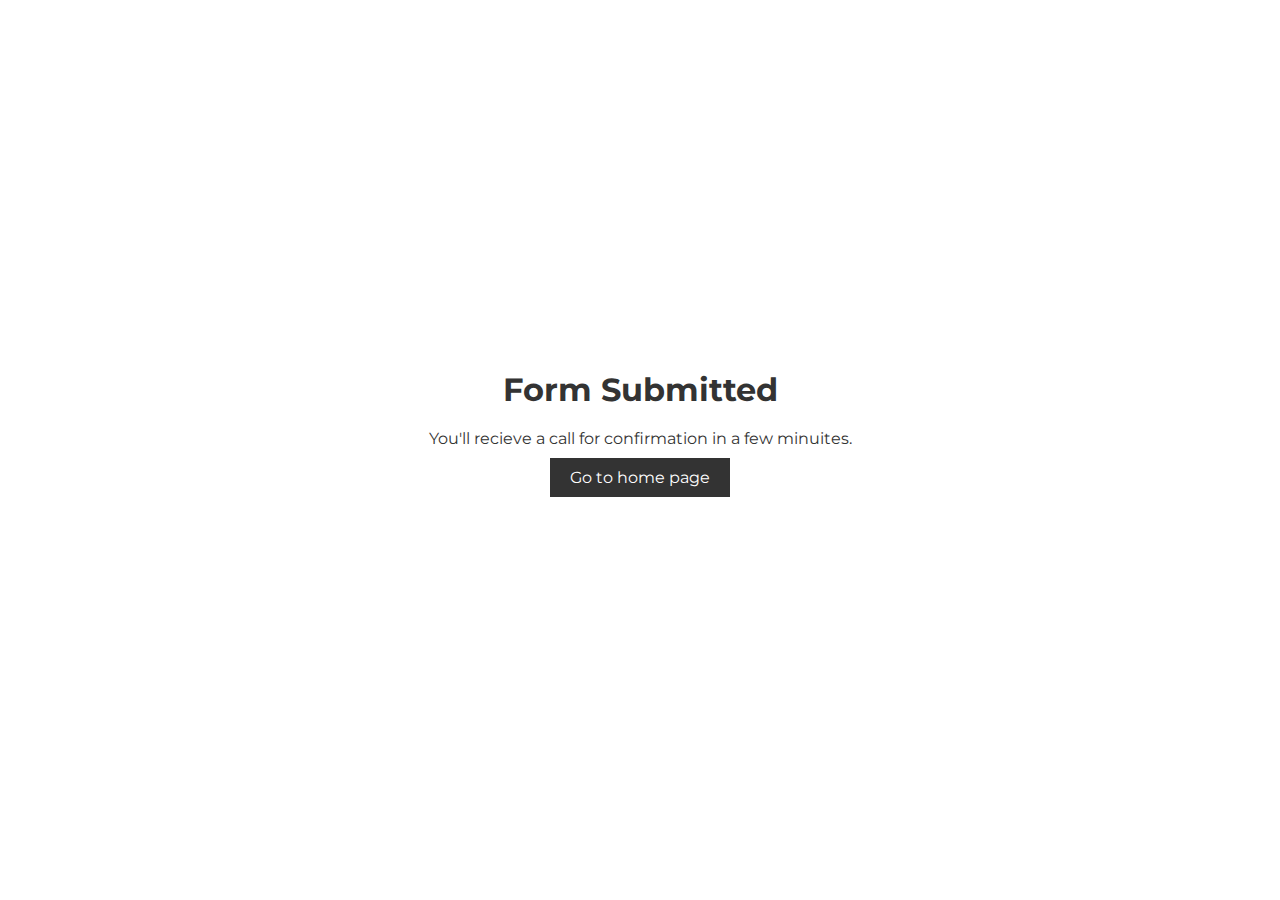
<file: thankyou.html>
<!DOCTYPE html>
<html lang="en">
<head>
    <meta charset="UTF-8">
    <meta name="description" content="Homestayforyou | ThankYou">
    <meta http-equiv="X-UA-Compatible" content="IE=edge">
    <meta name="viewport" content="width=device-width, initial-scale=1.0">
    <link rel="stylesheet" href="CSS/style.css">
    <title>Homestayforyou| Form Submitted</title>
    <style>
        body{
            overflow: hidden;
        }
        .flex{
            height: auto;
            width: 80vw;
            text-align: center;
            margin: 40vh 10vw;
        }
        .tlogo{
            background: url(IMG/logo.png) no-repeat center center / cover;
            height: 100px;
            width: 100px;
        }
        h1{
            padding-top: 10px;
        }
        p{
            padding-top: 20px;
            padding-bottom: 20px;
        }
        a{
            background-color: #333;
            color: #fff;
            padding: 10px 20px;
        }
    </style>
</head>
<body>
    <span class="app">
        <the-call></the-call>
    </span>
    <div class="flex">
    <h1>Form Submitted</h1>
    <p>You'll recieve a call for confirmation in a few minuites.</p>
    <a href="index.html">Go to home page</a>
    </div>
</body>
</html>
</file>
<file: CSS/style.css>
@import url('https://fonts.googleapis.com/css2?family=IBM+Plex+Mono:wght@300&family=Inconsolata&family=Libre+Franklin:wght@300&family=Montserrat:wght@300&family=Roboto+Mono:wght@200&family=Titillium+Web:wght@300&display=swap');
@import url('https://fonts.googleapis.com/css2?family=IBM+Plex+Mono:wght@300&family=Inconsolata&family=Libre+Franklin:wght@300&family=Montserrat:wght@300&family=Redressed&family=Roboto+Mono:wght@200&family=Titillium+Web:wght@300&display=swap');

*
{
    margin: 0;
    padding: 0;
    box-sizing: border-box;
}
body
{
    font-family: 'Montserrat', sans-serif;
    background-color: white;
    color: #333;
    scroll-behavior: smooth;
    overflow-x: hidden !important;
}
:root{
    --primary-font: 'Titillium Web', sans-serif;
    --secondary-font: 'Redressed', cursive;
}
a{
    text-decoration: none;
    cursor: pointer;
}
li{
    list-style: none;
}
/* loader */
#loader{
    position: fixed;
    background: #fff;
    height: 100vh;
    width: 100%;
    z-index: 5;
}
.inner-logo{
    background:url(../IMG/logo.png) no-repeat center center / cover;
    width: 100px;
    height: 100px;
    position: absolute;
    top: 50%;
    left: 50%;
    margin: -50px;
    animation: animate1 0.5s ease-in-out infinite alternate;
}
@keyframes animate1{
    100%{
        transform: translateY(-50px);
    }
}
/* hamburger menu */
.ham > h1{
    text-align: center; 
    line-height: 2;
} 
.ham > h1 > a{
    color: #333;
}
.ham > ul > li > a{
    color: #333;
    font-weight: 600;
    font-size: 18px;
    line-height: 1.5;
    width: 100px;
    margin-left: 60px;
}
.open{
    background: url(../IMG/menuu.svg) center center/ cover !important;
    border: none;
    position: fixed;
    margin-left: 5px;
    margin-top: 10px;
    float: left;
    height: 40px;
    width: 40px;
    z-index: 2;
}
.close{
    background: url(../IMG/close.png) center center / cover;
    border: none;
    margin-top: 10px;
    margin-left: 10px;
    height: 30px;
    width: 30px;
}
.ham{
    width: 350px;
    height: 100vh;
    background-color: #fff;
    position: fixed;
    z-index: 3;
    overflow: hidden;
    top:0;
    left:-350px;
}
/* navbar */
nav{
    width: 100%;
    height: 80px;
    background-color: rgba(255,255, 255, 0.45);
    position: fixed;
    top: 0;
    z-index: 2;
}
.us{
    float: right;
    margin: 30px;
    color: #333;
    font-weight: 800;
    border-bottom: 1px #333 solid;
    transition: all 0.2s ease-in-out;
}
nav a:hover,
nav a:active{
    transform: translateY(-5px);
}
.logo{
    background: url(../IMG/logo.png) no-repeat center center/ cover;
    width: 155px;
    margin-left: 35px;
    height: 110px;
    margin-top: 3px;
}
/* home page */
section 
#home{
    height: 100vh;
    width: 100vw;
}
#home
{
    background: url(../IMG/background.jpg) no-repeat center center / cover;
    height: 100vh;
    width: 100vw;
    display: flex;
    align-items: center;
    justify-content: center;
    text-align: center;
    flex-direction: column;
}
#home h1
    {
    font-family: var(--primary-font);
    font-size: 30px;
    color: black;
}
#home a{
    color: #333;
    font-family: var(--primary-font);
    background-color: rgba(255,255, 255, 0.35);
    border: 1px #333 solid;
    padding: 10px 20px;
    margin-top: 20px;
    font-weight: bolder;
}
/* page 2 */
#page2{
    width: 100vw;
}
#page2 h1,
#page3 h1{
    font-family: var(--primary-font);
    font-size: 50px;
    font-weight: 900;
    text-align: center;
} 
#page2 h2{
    display: block;
}
.img-container{
    display: flex;
    flex-direction: row;
    align-items: center;
    justify-content: space-around;
    flex-wrap: wrap;
}
.img1{
    background: url(../IMG/chikmaglur/homestay1.b/hs.jpeg) no-repeat center center / cover;
}
.img1::after{
    content: "Homestays in Chikmagalur";
    color: #fff;
    background-color: rgba(0, 0, 0, 0.6);
    padding: 20px;
    border-radius: 5px;
    display: flex;    
    flex-direction: column;
    align-items: center;
    justify-content: center;
    text-align: center;
    margin-top: -50%;
    font-weight: 600;
}
.img2{
    background: url(../IMG/coorg/homestay5/hs.jpeg) no-repeat center center/ cover;
}
.img2::after{
    content: "Homestays in Coorg";
    color: #fff;
    background-color: rgba(0, 0, 0, 0.6);
    padding: 20px;
    border-radius: 5px;
    display: flex;  
    flex-direction: column;
    align-items: center;
    justify-content: center;
    text-align: center;
    margin-top: -50%;
    font-weight: 600;
}
.img3{
    background: url(../IMG/sakleshpoora/homestay3/hs.jpeg) no-repeat center center/ cover;
}
.img3::after{
    content: "Homestays in Sakleshpur";
    color: #fff;
    background-color: rgba(0, 0, 0, 0.6);
    padding: 20px;
    border-radius: 5px;
    display: flex;    
    flex-direction: column;
    align-items: center;
    justify-content: center;
    text-align: center;
    margin-top: -50%;
    font-weight: 600;
}
.img4{
    background: url(../IMG/gokarna/homestay1/hs.jpeg) no-repeat center center/ cover;
}
.img4::after{
    content: "Homestays in Gokarna";
    color: #fff;
    background-color: rgba(0, 0, 0, 0.6);
    padding: 20px;
    border-radius: 5px;
    display: flex;    
    flex-direction: column;
    align-items: center;
    justify-content: center;
    text-align: center;
    margin-top: -50%;
    font-weight: 600;
}
.img5{
    background: url(../IMG/pchikmaglur/Mullayanagiri.webp) no-repeat center center/ cover;
}
.img5::after{
    content: "Places to visit in Chikmaglur";
    color: #fff;
    background-color: rgba(0, 0, 0, 0.6);
    padding: 20px;
    border-radius: 5px;
    display: flex;    
    flex-direction: column;
    align-items: center;
    justify-content: center;
    text-align: center;
    margin-top: -50%;
    font-weight: 600;
}
.img6{
    background: url(../IMG/pcoorg/AbbeyFalls.jpg) no-repeat center center/ cover;
}
.img6::after{
    content: "Places to visit in Coorg";
    color: #fff;
    background-color: rgba(0, 0, 0, 0.6);
    padding: 20px;
    border-radius: 5px;
    display: flex;    
    flex-direction: column;
    align-items: center;
    justify-content: center;
    text-align: center;
    margin-top: -50%;
    font-weight: 600;
}
.img7{
    background: url(../IMG/psakleshpoora/BisleviewPoint.jpg) no-repeat center center/ cover;
}
.img7::after{
    content: "Places to visit in Sakleshpur";
    color: #fff;
    background-color: rgba(0, 0, 0, 0.6);
    padding: 20px;
    border-radius: 5px;
    display: flex;    
    flex-direction: column;
    align-items: center;
    justify-content: center;
    text-align: center;
    margin-top: -50%;
    font-weight: 600;
}
.img8{
    background: url(../IMG/pgokarna/nirvana.jpg) no-repeat center center/ cover;
}
.img8::after{
    content: "Places to visit in Gokarna";
    color: #fff;
    background-color: rgba(0, 0, 0, 0.6);
    padding: 20px;
    border-radius: 5px;
    display: flex;    
    flex-direction: column;
    align-items: center;
    justify-content: center;
    text-align: center;
    margin-top: -50%;
    font-weight: 600;
}
.img{
    border-radius: 20px;
    width: 300px;
    height: 300px;
    margin: 30px;
    border: #333 2px solid;
}
.img a{
    width: 80%;
    display: flex;
    align-items: center;
    justify-content: space-around;
    text-align: center;
    margin-top: 95%;
    margin-left: 10%;
}
#page2 a{
    background: #fff;
    color: #333;
    padding: 10px 30px;
    font-family: var(--primary-font);
    border: #333 2px solid;
    font-weight: bolder;
}
/* about us */
#about{
    font-family: var(--primary-font);
    display: flex;
    align-items: center;
    justify-content: center;
    text-align: left;
    flex-direction: column;
    flex-wrap: wrap;
}
#about h1{
    font-size: 30px;
    line-height: 3;
}
#about p{
    margin-left: 10px;
    font-size: 20px;
    line-height: 1.5;
}
#about > a{
    background-color: rgb(85, 81, 81);
    padding: 10px 15px;
    color: #fff;
    margin-top: 10px;
}
/* contact */
#contact{
    width: 100vw;
}
#contact h1{
    text-align: center;
    line-height: 2;
    font-weight: bolder;
    font-size: 25px;
}
label{
    display: block;
    line-height: 3;
    text-align: center;
    font-size: 20px;
}
input,select{
    display: block;
    width: 90%;
    outline: none;
    border: none;
    border-bottom: #333 1px solid;
    height: 30px;
    text-align: center;
    margin-left: 5%;
    font-size: 17px;
}
input::placeholder{
    font-family:'Montserrat', sans-serif;
    font-size: 17px;
    font-weight: lighter;
}
select, option,.date{
    font-family: 'Montserrat', sans-serif ;
}
button{
    width:60%;
    border: 0.3px #333 solid;
    height:40px;
    background: transparent;
    color: #333;
    margin-top: 20px;
    margin-left: 20%;
    font-family: 'Montserrat', sans-serif;
    font-size: 20px;
    cursor: pointer;
}
/* socials */
.socials{
    display: flex;
    text-align: center;
    align-items: center;
    justify-content: center;
}
.mail{
    background: url(../IMG/mail.svg) no-repeat center center;
    height: 40px;
    width: 40px;
    margin-right: 20px;
}
.insta{
    background: url(../IMG/insta.svg) no-repeat center center;
    height: 40px;
    width: 40px;
    margin-right: 20px;
}
.fb{
    background: url(../IMG/fb.svg) no-repeat center center;
    height: 40px;
    width: 40px;
    margin-right: 20px;
}
.whats{
    background: url(../IMG/whats.svg) no-repeat center center;
    height: 40px;
    width: 40px;
    margin-right: 20px;
}
/* footer */
footer{
    margin-top: 10px;
    width: 100%;
    height: auto;
    background-color: #333;
    color: #fff;
    font-size: 13px;
    margin-bottom: 0 !important;
    padding-top: 10px;
    padding-bottom: 10px;
    display: flex;
    flex-direction: row;
    flex-wrap: wrap;
}
.center{
    width: 50%;
    margin-left: auto;
    margin-right: auto;
    transform: translateX(-10%);
}
.right{
    padding-right: 10px;
}
.left{
    padding-left: 10px;
}
.left,.center,.right{
    margin-top: 10px;
    text-align: center;
}
/* chikmaglur */
.heading{
    display: flex;
    flex-direction: column;
    align-items: center;
    justify-content: center;
    text-align: center;
    margin: 20px auto;
}
.img a{
    background-color: #fff;
    border: #333 3px solid;
    color: #333;
    font-weight: 800;
    padding: 10px 30px;
    width: 80%;
    display: flex;
    align-items: center;
    justify-content: space-around;
    text-align: center;
    margin-top: 95%;
    margin-left: 10%;
}
/* budget */
/* stay1 */
.stay1{
    background: url(../IMG/chikmaglur/homestay1.b/9.jpeg) no-repeat center center / cover;}
    .stay2{
        background: url(../IMG/chikmaglur/homestay4.b/hs.jpeg) no-repeat center center / cover;
    }
    .stay3{
        background: url(../IMG/chikmaglur/homestay2.p/hs.jpeg) no-repeat center center / cover;
    }
    .stay4{
        background: url(../IMG/chikmaglur/homestay3.p/hs.jpeg) no-repeat center center / cover;
    }
    .stay5{
        background: url(../IMG/chikmaglur/homestay5.p/hs.jpeg) no-repeat center center / cover;
    }
    .stay6{
        background: url(../IMG/chikmaglur/homestay10.b/hs.jpeg) no-repeat center center / cover;
    }
    .stay7{
        background: url(../IMG/chikmaglur/homestay11.b/hs.jpeg) no-repeat center center / cover;
    }
    .stay8{
        background: url(../IMG/chikmaglur/homestay12.b/hs.jpeg) no-repeat center center / cover;
    }
    .stay9{
        background: url(../IMG/chikmaglur/homestay14.b/hs.jpeg) no-repeat center center / cover;
    }
    .stay10{
        background: url(../IMG/chikmaglur/homestay6.b/hs.jpeg) no-repeat center center / cover;
    }
    .stay11{
        background: url(../IMG/chikmaglur/homestay7.b/hs.jpeg) no-repeat center center / cover;
    }
    .stay12{
        background: url(../IMG/chikmaglur/homestay8.b/hs.jpeg) no-repeat center center / cover;
    }
    .stay13{
        background: url(../IMG/chikmaglur/homestay9.p/hs.jpeg) no-repeat center center / cover;
    }
    .stay14{
        background: url(../IMG/chikmaglur/homestay13.p/hs.jpeg) no-repeat center center / cover;
    }  
    .stay15{
        background: url(../IMG/chikmaglur/homestay15/hs.jpeg) no-repeat center center / cover;
    }  
    .stay16{
        background: url(../IMG/chikmaglur/homestay16/hs.jpg) no-repeat center center / cover;
    }  
    #chs1{
        width: 100vw;
        height: 100vh;
        background: url(../IMG/chikmaglur/homestay1.b/hs.jpeg) no-repeat center center / cover;
        display: flex;
        flex-direction: column;
        align-items: center;
        justify-content: space-around;
        text-align: center;
    }
    .main-heading{
        background-color: rgba(0, 0, 0, 0.6);
        display: flex;
        flex-direction: column;
        align-items: center;
        justify-content: space-around;
        text-align: center;
    }
    .main-heading > h1{
        margin: 20px 20px;
        color: white;
        font-family: var(--primary-font);
        font-weight: 800;
    }
    .main-heading > h2{
        margin: 10px;
        color: white;
        font-family: var(--primary-font);
        font-weight: 600;
    }
    /* cancelation policy */
    .cancel{
        width: 50%;
        margin: 20px 25% !important;
        text-align: left;
        justify-content: center;
    }

    .cancel > ul > li,
    .cancel p{
        font-weight: 600;
    }
    .cancel > h2{
        text-align: left;
    }
    .red{
        color: red;
    }
    /* cancelation policy end */
    .chsimg{
        width: 300px;
        height: 300px;
        border: none;
        margin: 7px;
        transition: all 0.5s ease-in-out;
    }
    .chsimg:hover,
    .chsimg:active{
        width: 350px;
        height: 400px;
    }
    .heading{
        text-align: center;
    }
    .img-wraper{
        display: flex;
        align-items: center;
        justify-content: space-around;
        flex-direction: row;
        flex-wrap: wrap;
    }

    .light{
        font-size: 20px;
        padding: 10px 30px;
        border: #333 3px solid;
        background-color: #fff;
        color: #333;
        font-weight: bolder;
        transition: all 0.5s ease-in-out;
    }
    .light:hover,
    .light:active{
        outline: none;
        background: transparent;
        color: #fff;
    }

    .main-details{
        display: flex;
        flex-wrap: wrap;
        flex-direction: column;
        align-items: center;
        text-align: left;
        justify-content: center;
    }
    .main-details p{
        line-height: 2rem ;
        font-weight: 600;
        text-align: center;
    }
    .rowp{
        align-items: left;
        justify-content: left;
        text-align: left;
    }
    .rowp > ul{
        transform: translateX(30%);
    }
    .rowp li{
        list-style-type: disc;
        font-weight: 600;
        align-items: left;
        text-align: left;
    }
    /* chikmaglur hs1 img */

    .chs1img1{
        background: url(../IMG/chikmaglur/homestay1.b/1.jpeg) no-repeat center center / cover;
    }
    .chs1img2{
        background: url(../IMG/chikmaglur/homestay1.b/2.jpeg) no-repeat center center / cover;
    }
    .chs1img3{
        background: url(../IMG/chikmaglur/homestay1.b/3.jpeg) no-repeat center center / cover;
    }
    .chs1img4{
        background: url(../IMG/chikmaglur/homestay1.b/4.jpeg) no-repeat center center / cover;
    }
    .chs1img5{
        background: url(../IMG/chikmaglur/homestay1.b/5.jpeg) no-repeat center center / cover;
    }
    .chs1img6{
        background: url(../IMG/chikmaglur/homestay1.b/6.jpeg) no-repeat center center / cover;
    }
    .chs1img7{
        background: url(../IMG/chikmaglur/homestay1.b/7.jpeg) no-repeat center center / cover;
    }
    .chs1img8{
        background: url(../IMG/chikmaglur/homestay1.b/8.jpeg) no-repeat center center / cover;
    }
    .chs1img9{
        background: url(../IMG/chikmaglur/homestay1.b/9.jpeg) no-repeat center center / cover;
    }
    .chs1img10{
        background: url(../IMG/chikmaglur/homestay1.b/10.jpeg) no-repeat center center / cover;
    }
    .chs1img11{
        background: url(../IMG/chikmaglur/homestay1.b/11.jpeg) no-repeat center center / cover;
    }
    .chs1img12{
        background: url(../IMG/chikmaglur/homestay1.b/12.jpeg) no-repeat center center / cover;
    }
    .chs1img13{
        background: url(../IMG/chikmaglur/homestay1.b/13.jpeg) no-repeat center center / cover;
    }
    .chs1img14{
        background: url(../IMG/chikmaglur/homestay1.b/14.jpeg) no-repeat center center / cover;
    }
    .chs1img15{
        background: url(../IMG/chikmaglur/homestay1.b/15.jpeg) no-repeat center center / cover;
    }
    .chs1img16{
        background: url(../IMG/chikmaglur/homestay1.b/16.jpeg) no-repeat center center / cover;
    }
    /* chikmaglur hs2 img */
    #chs2{
        background: url(../IMG/chikmaglur/homestay2.p/hs.jpeg) no-repeat center center / cover;
        width: 100vw;
        height: 100vh;
        display: flex;
        flex-direction: column;
        align-items: center;
        justify-content: space-around;
        text-align: center;
    }
    .chs2img1{
        background: url(../IMG/chikmaglur/homestay2.p/0.jpeg) no-repeat center center / cover;
    }
    .chs2img2{
        background: url(../IMG/chikmaglur/homestay2.p/1.jpeg) no-repeat center center / cover;
    }
    .chs2img3{
        background: url(../IMG/chikmaglur/homestay2.p/2.jpeg) no-repeat center center / cover;
    }
    .chs2img4{
        background: url(../IMG/chikmaglur/homestay2.p/3.jpeg) no-repeat center center / cover;
    }
    .chs2img5{
        background: url(../IMG/chikmaglur/homestay2.p/4.jpeg) no-repeat center center / cover;
    }
    .chs2img6{
        background: url(../IMG/chikmaglur/homestay2.p/5.jpeg) no-repeat center center / cover;
    }
    .chs2img8{
        background: url(../IMG/chikmaglur/homestay2.p/7.jpeg) no-repeat center center / cover;
    }
    .chs2img9{
        background: url(../IMG/chikmaglur/homestay2.p/8.jpeg) no-repeat center center / cover;
    }
    .chs2img10{
        background: url(../IMG/chikmaglur/homestay2.p/9.jpeg) no-repeat center center / cover;
    }
    .chs2img11{
        background: url(../IMG/chikmaglur/homestay2.p/10.jpeg) no-repeat center center / cover;
    }
    .chs2img12{
        background: url(../IMG/chikmaglur/homestay2.p/11.jpeg) no-repeat center center / cover;
    }
    .chs2img13{
        background: url(../IMG/chikmaglur/homestay2.p/12.jpeg) no-repeat center center / cover;
    }
    .chs2img14{
        background: url(../IMG/chikmaglur/homestay2.p/13.jpeg) no-repeat center center / cover;
    }
    .chs2img15{
        background: url(../IMG/chikmaglur/homestay2.p/14.jpeg) no-repeat center center / cover;
    }
    .chs2img16{
        background: url(../IMG/chikmaglur/homestay2.p/15.jpeg) no-repeat center center / cover;
    }
    .chs2img17{
        background: url(../IMG/chikmaglur/homestay2.p/16.jpeg) no-repeat center center / cover;
    }
    /* chikmaglur HOmestay 3 images premium */
    #chs3{
        background: url(../IMG/chikmaglur/homestay3.p/hs.jpeg) no-repeat center center / cover;
        width: 100vw;
        height: 100vh;
        display: flex;
        flex-direction: column;
        align-items: center;
        justify-content: space-around;
        text-align: center;
    }
    .chs3img1{
        background: url(../IMG/chikmaglur/homestay3.p/1.jpeg) no-repeat center center / cover;
    }
    .chs3img2{
        background: url(../IMG/chikmaglur/homestay3.p/2.jpeg) no-repeat center center / cover;
    }
    .chs3img3{
        background: url(../IMG/chikmaglur/homestay3.p/3.jpeg) no-repeat center center / cover;
    }
    .chs3img4{
        background: url(../IMG/chikmaglur/homestay3.p/4.jpeg) no-repeat center center / cover;
    }
    .chs3img5{
        background: url(../IMG/chikmaglur/homestay3.p/5.jpeg) no-repeat center center / cover;
    }
    .chs3img6{
        background: url(../IMG/chikmaglur/homestay3.p/6.jpeg) no-repeat center center / cover;
    }
    .chs3img7{
        background: url(../IMG/chikmaglur/homestay3.p/7.jpeg) no-repeat center center / cover;
    }
    .chs3img8{
        background: url(../IMG/chikmaglur/homestay3.p/8.jpeg) no-repeat center center / cover;
    }
    .chs3img9{
        background: url(../IMG/chikmaglur/homestay3.p/9.jpeg) no-repeat center center / cover;
    }
    .chs3img10{
        background: url(../IMG/chikmaglur/homestay3.p/10.jpeg) no-repeat center center / cover;
    }
    .chs3img11{
        background: url(../IMG/chikmaglur/homestay3.p/11.jpeg) no-repeat center center / cover;
    }
    .chs3img12{
        background: url(../IMG/chikmaglur/homestay3.p/12.jpeg) no-repeat center center / cover;
    }
    .chs3img13{
        background: url(../IMG/chikmaglur/homestay3.p/13.jpeg) no-repeat center center / cover;
    }
    /*chikmaglur homestay 4 budget */
    #chs4{
        background: url(../IMG/chikmaglur/homestay4.b/hs.jpeg) no-repeat center center / cover;
        width: 100vw;
        height: 100vh;
        display: flex;
        flex-direction: column;
        align-items: center;
        justify-content: space-around;
        text-align: center;
    }
    .chs4img1{
        background: url(../IMG/chikmaglur/homestay4.b/1.jpeg) no-repeat center center / cover;
    }
    .chs4img2{
        background: url(../IMG/chikmaglur/homestay4.b/2.jpeg) no-repeat center center / cover;
    }
    .chs4img3{
        background: url(../IMG/chikmaglur/homestay4.b/3.jpeg) no-repeat center center / cover;
    }
    /* chikmaglur homestay 5 premium */
    #chs5{
        background: url(../IMG/chikmaglur/homestay5.p/hs.jpeg) no-repeat center center / cover;
        width: 100vw;
        height: 100vh;
        display: flex;
        flex-direction: column;
        align-items: center;
        justify-content: space-around;
        text-align: center;
    }
    .chs5img1{
        background: url(../IMG/chikmaglur/homestay5.p/1.jpeg) no-repeat center center / cover;
    }
    .chs5img2{
        background: url(../IMG/chikmaglur/homestay5.p/2.jpeg) no-repeat center center / cover;
    }
    .chs5img3{
        background: url(../IMG/chikmaglur/homestay5.p/3.jpeg) no-repeat center center / cover;
    }
    .chs5img4{
        background: url(../IMG/chikmaglur/homestay5.p/4.jpeg) no-repeat center center / cover;
    }
    .chs5img5{
        background: url(../IMG/chikmaglur/homestay5.p/5.jpeg) no-repeat center center / cover;
    }
    .chs5img6{
        background: url(../IMG/chikmaglur/homestay5.p/6.jpeg) no-repeat center center / cover;
    }
    .chs5img7{
        background: url(../IMG/chikmaglur/homestay5.p/7.jpeg) no-repeat center center / cover;
    }
    .chs5img8{
        background: url(../IMG/chikmaglur/homestay5.p/8.jpeg) no-repeat center center / cover;
    }
    .chs5img9{
        background: url(../IMG/chikmaglur/homestay5.p/9.jpeg) no-repeat center center / cover;
    }
    .chs5img10{
        background: url(../IMG/chikmaglur/homestay5.p/10.jpeg) no-repeat center center / cover;
    }
    .chs5img11{
        background: url(../IMG/chikmaglur/homestay5.p/11.jpeg) no-repeat center center / cover;
    }
    .chs5img12{
        background: url(../IMG/chikmaglur/homestay5.p/12.jpeg) no-repeat center center / cover;
    }
    .chs5img13{
        background: url(../IMG/chikmaglur/homestay5.p/13.jpeg) no-repeat center center / cover;
    }
    .chs5img14{
        background: url(../IMG/chikmaglur/homestay5.p/14.jpeg) no-repeat center center / cover;
    }
    .chs5img15{
        background: url(../IMG/chikmaglur/homestay5.p/15.jpeg) no-repeat center center / cover;
    }
    .chs5img16{
        background: url(../IMG/chikmaglur/homestay5.p/16.jpeg) no-repeat center center / cover;
    }
    .chs5img17{
        background: url(../IMG/chikmaglur/homestay5.p/17.jpeg) no-repeat center center / cover;
    }
    /*chikmaglur homestay6  Budget  */
    #chs6{
        background: url(../IMG/chikmaglur/homestay6.b/hs.jpeg) no-repeat center center / cover;
        width: 100vw;
        height: 100vh;
        display: flex;
        flex-direction: column;
        align-items: center;
        justify-content: space-around;
        text-align: center;
    }
    .chs6img1{
        background: url(../IMG/chikmaglur/homestay6.b/1.jpeg) no-repeat center center / cover;
    }
    .chs6img2{
        background: url(../IMG/chikmaglur/homestay6.b/2.jpeg) no-repeat center center / cover;
    }
    .chs6img3{
        background: url(../IMG/chikmaglur/homestay6.b/3.jpeg) no-repeat center center / cover;
    }
    .chs6img4{
        background: url(../IMG/chikmaglur/homestay6.b/4.jpeg) no-repeat center center / cover;
    }
    .chs6img5{
        background: url(../IMG/chikmaglur/homestay6.b/5.jpeg) no-repeat center center / cover;
    }
    .chs6img6{
        background: url(../IMG/chikmaglur/homestay6.b/6.jpeg) no-repeat center center / cover;
    }
    .chs6img7{
        background: url(../IMG/chikmaglur/homestay6.b/7.jpeg) no-repeat center center / cover;
    }
    .chs6img8{
        background: url(../IMG/chikmaglur/homestay6.b/8.jpeg) no-repeat center center / cover;
    }
    .chs6img9{
        background: url(../IMG/chikmaglur/homestay6.b/9.jpeg) no-repeat center center / cover;
    }
    .chs6img10{
        background: url(../IMG/chikmaglur/homestay6.b/10.jpeg) no-repeat center center / cover;
    }
    .chs6img11{
        background: url(../IMG/chikmaglur/homestay6.b/11.jpeg) no-repeat center center / cover;
    }
    .chs6img12{
        background: url(../IMG/chikmaglur/homestay6.b/12.jpeg) no-repeat center center / cover;
    }
    /* chikmaglur homestay 7 budget */
    #chs7{
        background: url(../IMG/chikmaglur/homestay7.b/hs.jpeg) no-repeat center center / cover;
        height: 100vh;
        display: flex;
        flex-direction: column;
        align-items: center;
        justify-content: space-around;
        text-align: center;
        width: 100vw;
    }
    .chs7img1{
        background: url(../IMG/chikmaglur/homestay7.b/1.jpeg) no-repeat center center / cover;
    }
    .chs7img2{
        background: url(../IMG/chikmaglur/homestay7.b/2.jpeg) no-repeat center center / cover;
    }
    .chs7img3{
        background: url(../IMG/chikmaglur/homestay7.b/3.jpeg) no-repeat center center / cover;
    }
    .chs7img4{
        background: url(../IMG/chikmaglur/homestay7.b/4.jpeg) no-repeat center center / cover;
    }
    .chs7img5{
        background: url(../IMG/chikmaglur/homestay7.b/5.jpeg) no-repeat center center / cover;
    }
    .chs7img6{
        background: url(../IMG/chikmaglur/homestay7.b/6.jpeg) no-repeat center center / cover;
    }
    .chs7img7{
        background: url(../IMG/chikmaglur/homestay7.b/7.jpeg) no-repeat center center / cover;
    }
    .chs7img8{
        background: url(../IMG/chikmaglur/homestay7.b/8.jpeg) no-repeat center center / cover;
    }
    .chs7img9{
        background: url(../IMG/chikmaglur/homestay7.b/9.jpeg) no-repeat center center / cover;
    }
    .chs7img10{
        background: url(../IMG/chikmaglur/homestay7.b/10.jpeg) no-repeat center center / cover;
    }
    .chs7img11{
        background: url(../IMG/chikmaglur/homestay7.b/11.jpeg) no-repeat center center / cover;
    }
    /* chikmaglur homestay 8 budget */
    #chs8{
        background: url(../IMG/chikmaglur/homestay8.b/hs.jpeg) no-repeat center center / cover;
        height: 100vh;
        display: flex;
        flex-direction: column;
        align-items: center;
        justify-content: space-around;
        text-align: center;
        width: 100vw;
    }
    .chs8img1{
        background: url(../IMG/chikmaglur/homestay8.b/1.jpeg) no-repeat center center / cover;
    }
    .chs8img2{
        background: url(../IMG/chikmaglur/homestay8.b/2.jpeg) no-repeat center center / cover;
    }
    .chs8img3{
        background: url(../IMG/chikmaglur/homestay8.b/3.jpeg) no-repeat center center / cover;
    }
    .chs8img4{
        background: url(../IMG/chikmaglur/homestay8.b/4.jpeg) no-repeat center center / cover;
    }
    .chs8img5{
        background: url(../IMG/chikmaglur/homestay8.b/5.jpeg) no-repeat center center / cover;
    }
    .chs8img6{
        background: url(../IMG/chikmaglur/homestay8.b/6.jpeg) no-repeat center center / cover;
    }
    .chs8img7{
        background: url(../IMG/chikmaglur/homestay8.b/7.jpeg) no-repeat center center / cover;
    }
    .chs8img8{
        background: url(../IMG/chikmaglur/homestay8.b/8.jpeg) no-repeat center center / cover;
    }
    .chs8img9{
        background: url(../IMG/chikmaglur/homestay8.b/9.jpeg) no-repeat center center / cover;
    }
    /*chikmaglur homestay 9 premium */
    #chs9{
        background: url(../IMG/chikmaglur/homestay9.p/hs.jpeg) no-repeat center center / cover;
        height: 100vh;
        display: flex;
        flex-direction: column;
        align-items: center;
        justify-content: space-around;
        text-align: center;
        width: 100vw;
    }
    .chs9img1{
        background: url(../IMG/chikmaglur/homestay9.p/1.jpeg) no-repeat center center / cover ;
    }
    .chs9img2{
        background: url(../IMG/chikmaglur/homestay9.p/2.jpeg) no-repeat center center / cover ;
    }
    .chs9img3{
        background: url(../IMG/chikmaglur/homestay9.p/3.jpeg) no-repeat center center / cover ;
    }
    .chs9img4{
        background: url(../IMG/chikmaglur/homestay9.p/4.jpeg) no-repeat center center / cover ;
    }
    .chs9img5{
        background: url(../IMG/chikmaglur/homestay9.p/5.jpeg) no-repeat center center / cover ;
    }
    .chs9img6{
        background: url(../IMG/chikmaglur/homestay9.p/6.jpeg) no-repeat center center / cover ;
    }
    .chs9img7{
        background: url(../IMG/chikmaglur/homestay9.p/7.jpeg) no-repeat center center / cover ;
    }
    .chs9img8{
        background: url(../IMG/chikmaglur/homestay9.p/8.jpeg) no-repeat center center / cover ;
    }
    .chs9img9{
        background: url(../IMG/chikmaglur/homestay9.p/9.jpeg) no-repeat center center / cover ;
    }
    .chs9img10{
        background: url(../IMG/chikmaglur/homestay9.p/10.jpeg) no-repeat center center / cover ;
    }
    .chs9img11{
        background: url(../IMG/chikmaglur/homestay9.p/11.jpeg) no-repeat center center / cover ;
    }
    .chs9img12{
        background: url(../IMG/chikmaglur/homestay9.p/12.jpeg) no-repeat center center / cover ;
    }
    /*chikmaglur homestay 10 budget */
    #chs10{
        background: url(../IMG/chikmaglur/homestay10.b/hs.jpeg) no-repeat center center / cover;
        height: 100vh;
        display: flex;
        flex-direction: column;
        align-items: center;
        justify-content: space-around;
        text-align: center;
        width: 100vw;
    }
    .chs10img1{
        background: url(../IMG/chikmaglur/homestay10.b/1.jpeg) no-repeat center center / cover ;
    }
    .chs10img2{
        background: url(../IMG/chikmaglur/homestay10.b/2.jpeg) no-repeat center center / cover ;
    }
    .chs10img3{
        background: url(../IMG/chikmaglur/homestay10.b/3.jpeg) no-repeat center center / cover ;
    }
    .chs10img4{
        background: url(../IMG/chikmaglur/homestay10.b/4.jpeg) no-repeat center center / cover ;
    }
    .chs10img5{
        background: url(../IMG/chikmaglur/homestay10.b/5.jpeg) no-repeat center center / cover ;
    }
    .chs10img6{
        background: url(../IMG/chikmaglur/homestay10.b/6.jpeg) no-repeat center center / cover ;
    }
    .chs10img7{
        background: url(../IMG/chikmaglur/homestay10.b/7.jpeg) no-repeat center center / cover ;
    }
    .chs10img8{
        background: url(../IMG/chikmaglur/homestay10.b/8.jpeg) no-repeat center center / cover ;
    }
    .chs10img9{
        background: url(../IMG/chikmaglur/homestay10.b/9.jpeg) no-repeat center center / cover ;
    }
    .chs10img10{
        background: url(../IMG/chikmaglur/homestay10.b/10.jpeg) no-repeat center center / cover ;
    }
    .chs10img11{
        background: url(../IMG/chikmaglur/homestay10.b/11.jpeg) no-repeat center center / cover ;
    }
/* chikmaglur Homestay 11 budget */
#chs11{
    background: url(../IMG/chikmaglur/homestay11.b/hs.jpeg) no-repeat center center / cover;
    height: 100vh;
        display: flex;
        flex-direction: column;
        align-items: center;
        justify-content: space-around;
        text-align: center;
        width: 100vw;
}
.chs11img1{
    background: url(../IMG/chikmaglur/homestay11.b/1.jpeg) no-repeat center center / cover;
}
.chs11img2{
    background: url(../IMG/chikmaglur/homestay11.b/2.jpeg) no-repeat center center / cover;
}
.chs11img3{
    background: url(../IMG/chikmaglur/homestay11.b/3.jpeg) no-repeat center center / cover;
}
.chs11img5{
    background: url(../IMG/chikmaglur/homestay11.b/5.jpeg) no-repeat center center / cover;
}
.chs11img6{
    background: url(../IMG/chikmaglur/homestay11.b/6.jpeg) no-repeat center center / cover;
}
.chs11img7{
    background: url(../IMG/chikmaglur/homestay11.b/7.jpeg) no-repeat center center / cover;
}
.chs11img8{
    background: url(../IMG/chikmaglur/homestay11.b/8.jpeg) no-repeat center center / cover;
}
.chs11img9{
    background: url(../IMG/chikmaglur/homestay11.b/9.jpeg) no-repeat center center / cover;
}
.chs11img10{
    background: url(../IMG/chikmaglur/homestay11.b/10.jpeg) no-repeat center center / cover;
}
/* chikmaglur homestay12 budget */
#chs12{
    background: url(../IMG/chikmaglur/homestay12.b/hs.jpeg) no-repeat center center / cover;
    height: 100vh;
        display: flex;
        flex-direction: column;
        align-items: center;
        justify-content: space-around;
        text-align: center;
        width: 100vw;
}
.chs12img1{
    background: url(../IMG/chikmaglur/homestay12.b/1.jpeg) no-repeat center center / cover;
}
.chs12img2{
    background: url(../IMG/chikmaglur/homestay12.b/2.jpeg) no-repeat center center / cover;
}
.chs12img3{
    background: url(../IMG/chikmaglur/homestay12.b/3.jpeg) no-repeat center center / cover;
}
.chs12img4{
    background: url(../IMG/chikmaglur/homestay12.b/4.jpeg) no-repeat center center / cover;
}
.chs12img5{
    background: url(../IMG/chikmaglur/homestay12.b/5.jpeg) no-repeat center center / cover;
}
.chs12img6{
    background: url(../IMG/chikmaglur/homestay12.b/6.jpeg) no-repeat center center / cover;
}
.chs12img7{
    background: url(../IMG/chikmaglur/homestay12.b/7.jpeg) no-repeat center center / cover;
}
.chs12img8{
    background: url(../IMG/chikmaglur/homestay12.b/8.jpeg) no-repeat center center / cover;
}
.chs12img9{
    background: url(../IMG/chikmaglur/homestay12.b/9.jpeg) no-repeat center center / cover;
}
.chs12img10{
    background: url(../IMG/chikmaglur/homestay12.b/10.jpeg) no-repeat center center / cover;
}
.chs12img11{
    background: url(../IMG/chikmaglur/homestay12.b/11.jpeg) no-repeat center center / cover;
}
.chs12img12{
    background: url(../IMG/chikmaglur/homestay12.b/12.jpeg) no-repeat center center / cover;
}
.chs12img13{
    background: url(../IMG/chikmaglur/homestay12.b/13.jpeg) no-repeat center center / cover;
}
.chs12img14{
    background: url(../IMG/chikmaglur/homestay12.b/14.jpeg) no-repeat center center / cover;
}
.chs12img15{
    background: url(../IMG/chikmaglur/homestay12.b/15.jpeg) no-repeat center center / cover;
}
/* chikamglur Homestay13 premium */
#chs13{
    background: url(../IMG/chikmaglur/homestay13.p/hs.jpeg) no-repeat center center / cover;
    height: 100vh;
    display: flex;
    flex-direction: column;
    align-items: center;
    justify-content: space-around;
    text-align: center;
    width: 100vw;
}
.chs13img1{
    background: url(../IMG/chikmaglur/homestay13.p/1.jpeg) no-repeat center center / cover;
}
.chs13img2{
    background: url(../IMG/chikmaglur/homestay13.p/2.jpeg) no-repeat center center / cover;
}
.chs13img3{
    background: url(../IMG/chikmaglur/homestay13.p/3.jpeg) no-repeat center center / cover;
}
.chs13img4{
    background: url(../IMG/chikmaglur/homestay13.p/4.jpeg) no-repeat center center / cover;
}
.chs13img5{
    background: url(../IMG/chikmaglur/homestay13.p/5.jpeg) no-repeat center center / cover;
}
.chs13img6{
    background: url(../IMG/chikmaglur/homestay13.p/6.jpeg) no-repeat center center / cover;
}
.chs13img7{
    background: url(../IMG/chikmaglur/homestay13.p/7.jpeg) no-repeat center center / cover;
}
.chs13img8{
    background: url(../IMG/chikmaglur/homestay13.p/8.jpeg) no-repeat center center / cover;
}
.chs13img9{
    background: url(../IMG/chikmaglur/homestay13.p/9.jpeg) no-repeat center center / cover;
}
.chs13img10{
    background: url(../IMG/chikmaglur/homestay13.p/10.jpeg) no-repeat center center / cover;
}
.chs13img11{
    background: url(../IMG/chikmaglur/homestay13.p/11.jpeg) no-repeat center center / cover;
}
/* chikmaglur homestay14 budget */
#chs14{
    background: url(../IMG/chikmaglur/homestay14.b/hs.jpeg) no-repeat center center / cover;
    height: 100vh;
    display: flex;
    flex-direction: column;
    align-items: center;
    justify-content: space-around;
    text-align: center;
    width: 100vw;
}
.chs14img1{
    background: url(../IMG/chikmaglur/homestay14.b/1.jpeg) no-repeat center center / cover;
}
.chs14img2{
    background: url(../IMG/chikmaglur/homestay14.b/2.jpeg) no-repeat center center / cover;
}
.chs14img3{
    background: url(../IMG/chikmaglur/homestay14.b/3.jpeg) no-repeat center center / cover;
}
.chs14img4{
    background: url(../IMG/chikmaglur/homestay14.b/4.jpeg) no-repeat center center / cover;
}
.chs14img5{
    background: url(../IMG/chikmaglur/homestay14.b/5.jpeg) no-repeat center center / cover;
}
.chs14img6{
    background: url(../IMG/chikmaglur/homestay14.b/6.jpeg) no-repeat center center / cover;
}
.chs14img7{
    background: url(../IMG/chikmaglur/homestay14.b/7.jpeg) no-repeat center center / cover;
}
.chs14img8{
    background: url(../IMG/chikmaglur/homestay14.b/8.jpeg) no-repeat center center / cover;
}
.chs14img9{
    background: url(../IMG/chikmaglur/homestay14.b/9.jpeg) no-repeat center center / cover;
}
.chs14img10{
    background: url(../IMG/chikmaglur/homestay14.b/10.jpeg) no-repeat center center / cover;
}
.chs14img11{
    background: url(../IMG/chikmaglur/homestay14.b/11.jpeg) no-repeat center center / cover;
}
.chs14img12{
    background: url(../IMG/chikmaglur/homestay14.b/12.jpeg) no-repeat center center / cover;
}
.chs14img13{
    background: url(../IMG/chikmaglur/homestay14.b/13.jpeg) no-repeat center center / cover;
}
.chs14img14{
    background: url(../IMG/chikmaglur/homestay14.b/14.jpeg) no-repeat center center / cover;
}
.chs14img15{
    background: url(../IMG/chikmaglur/homestay14.b/15.jpeg) no-repeat center center / cover;
}
/* chikmaglur homestay15 */
#chs15{
    background: url(../IMG/chikmaglur/homestay15/hs.jpeg) no-repeat center center / cover;
    height: 100vh;
    display: flex;
    flex-direction: column;
    align-items: center;
    justify-content: space-around;
    text-align: center;
    width: 100vw;
}
.chs15img1{
    background: url(../IMG/chikmaglur/homestay15/1.jpeg) no-repeat center center / cover;
}
.chs15img2{
    background: url(../IMG/chikmaglur/homestay15/2.jpeg) no-repeat center center / cover;
}
.chs15img3{
    background: url(../IMG/chikmaglur/homestay15/3.jpeg) no-repeat center center / cover;
}
.chs15img4{
    background: url(../IMG/chikmaglur/homestay15/4.jpeg) no-repeat center center / cover;
}
.chs15img5{
    background: url(../IMG/chikmaglur/homestay15/5.jpeg) no-repeat center center / cover;
}
.chs15img6{
    background: url(../IMG/chikmaglur/homestay15/6.jpeg) no-repeat center center / cover;
}
.chs15img7{
    background: url(../IMG/chikmaglur/homestay15/7.jpeg) no-repeat center center / cover;
}
.chs15img8{
    background: url(../IMG/chikmaglur/homestay15/8.jpeg) no-repeat center center / cover;
}
.chs15img9{
    background: url(../IMG/chikmaglur/homestay15/9.jpeg) no-repeat center center / cover;
}
/* chikmaglur homestay16 */
#chs16{
    background: url(../IMG/chikmaglur/homestay16/hs.jpg) no-repeat center center / cover;
    height: 100vh;
    display: flex;
    flex-direction: column;
    align-items: center;
    justify-content: space-around;
    text-align: center;
    width: 100vw;
}
.chs16img1{
    background: url(../IMG/chikmaglur/homestay16/1.jpeg) no-repeat center center / cover;
}
.chs16img2{
    background: url(../IMG/chikmaglur/homestay16/2.jpeg) no-repeat center center / cover;
}
.chs16img3{
    background: url(../IMG/chikmaglur/homestay16/3.jpeg) no-repeat center center / cover;
}
.chs16img4{
    background: url(../IMG/chikmaglur/homestay16/4.jpeg) no-repeat center center / cover;
}
.chs16img5{
    background: url(../IMG/chikmaglur/homestay16/5.jpeg) no-repeat center center / cover;
}
.chs16img6{
    background: url(../IMG/chikmaglur/homestay16/6.jpeg) no-repeat center center / cover;
}
.chs16img7{
    background: url(../IMG/chikmaglur/homestay16/7.jpeg) no-repeat center center / cover;
}
.chs16img8{
    background: url(../IMG/chikmaglur/homestay16/8.jpeg) no-repeat center center / cover;
}
.chs16img9{
    background: url(../IMG/chikmaglur/homestay16/9.jpeg) no-repeat center center / cover;
}
.chs16img10{
    background: url(../IMG/chikmaglur/homestay16/10.jpeg) no-repeat center center / cover;
}
/* sakleshpoora */
.sstay1{
    background: url(../IMG/sakleshpoora/homestay1/hs.jpeg) no-repeat center center / cover;
}
.sstay2{
    background: url(../IMG/sakleshpoora/homestay2/hs.jpeg) no-repeat center center / cover;
}
.sstay3{
    background: url(../IMG/sakleshpoora/homestay3/hs.jpeg) no-repeat center center / cover;
}
.sstay4{
    background: url(../IMG/sakleshpoora/homestay4/hs.jpeg) no-repeat center center / cover;
}
.sstay5{
    background: url(../IMG/sakleshpoora/homestay5/hs.jpeg) no-repeat center center / cover;
}
.sstay6{
    background: url(../IMG/sakleshpoora/homestay6/hs.jpeg) no-repeat center center / cover;
}
.sstay7{
    background: url(../IMG/sakleshpoora/homestay7/hs.jpeg) no-repeat center center / cover;
}
/* homestay 1 sakleshpoora */
#shs1{
    background: url(../IMG/sakleshpoora/homestay1/hs.jpeg) center center / cover;
    height: 100vh;
    display: flex;
    flex-direction: column;
    align-items: center;
    justify-content: space-around;
    text-align: center;
    width: 100vw;
}
.shs1img1{
    background: url(../IMG/sakleshpoora/homestay1/1.jpeg) no-repeat center center / cover;
}
.shs1img2{
    background: url(../IMG/sakleshpoora/homestay1/2.jpeg) no-repeat center center / cover;
}
.shs1img3{
    background: url(../IMG/sakleshpoora/homestay1/3.jpeg) no-repeat center center / cover;
}
.shs1img4{
    background: url(../IMG/sakleshpoora/homestay1/4.jpeg) no-repeat center center / cover;
}
.shs1img5{
    background: url(../IMG/sakleshpoora/homestay1/5.jpeg) no-repeat center center / cover;
}
.shs1img6{
    background: url(../IMG/sakleshpoora/homestay1/6.jpeg) no-repeat center center / cover;
}
.shs1img7{
    background: url(../IMG/sakleshpoora/homestay1/7.jpeg) no-repeat center center / cover;
}
.shs1img8{
    background: url(../IMG/sakleshpoora/homestay1/8.jpeg) no-repeat center center / cover;
}
.shs1img9{
    background: url(../IMG/sakleshpoora/homestay1/9.jpeg) no-repeat center center / cover;
}
.shs1img10{
    background: url(../IMG/sakleshpoora/homestay1/10.jpeg) no-repeat center center / cover;
}
.shs1img11{
    background: url(../IMG/sakleshpoora/homestay1/11.jpeg) no-repeat center center / cover;
}
/* homestay2 sakleshpoora */
#shs2{
    background: url(../IMG/sakleshpoora/homestay2/5.jpeg) center center / cover;
    height: 100vh;
    display: flex;
    flex-direction: column;
    align-items: center;
    justify-content: space-around;
    text-align: center;
    width: 100vw;
}
.shs2img1{
    background: url(../IMG/sakleshpoora/homestay2/1.jpeg) no-repeat center center / cover ;
}
.shs2img2{
    background: url(../IMG/sakleshpoora/homestay2/2.jpeg) no-repeat center center / cover ;
}
.shs2img3{
    background: url(../IMG/sakleshpoora/homestay2/3.jpeg) no-repeat center center / cover ;
}
.shs2img4{
    background: url(../IMG/sakleshpoora/homestay2/4.jpeg) no-repeat center center / cover ;
}
.shs2img5{
    background: url(../IMG/sakleshpoora/homestay2/5.jpeg) no-repeat center center / cover ;
}
.shs2img6{
    background: url(../IMG/sakleshpoora/homestay2/6.jpeg) no-repeat center center / cover ;
}
.shs2img7{
    background: url(../IMG/sakleshpoora/homestay2/7.jpeg) no-repeat center center / cover ;
}
.shs2img8{
    background: url(../IMG/sakleshpoora/homestay2/8.jpeg) no-repeat center center / cover ;
}
.shs2img9{
    background: url(../IMG/sakleshpoora/homestay2/9.jpeg) no-repeat center center / cover ;
}
.shs2img10{
    background: url(../IMG/sakleshpoora/homestay2/10.jpeg) no-repeat center center / cover ;
}
.shs2img11{
    background: url(../IMG/sakleshpoora/homestay2/11.jpeg) no-repeat center center / cover ;
}
.shs2img12{
    background: url(../IMG/sakleshpoora/homestay2/12.jpeg) no-repeat center center / cover ;
}
.shs2img13{
    background: url(../IMG/sakleshpoora/homestay2/13.jpeg) no-repeat center center / cover ;
}
.shs2img14{
    background: url(../IMG/sakleshpoora/homestay2/14.jpeg) no-repeat center center / cover ;
}
.shs2img15{
    background: url(../IMG/sakleshpoora/homestay2/15.jpeg) no-repeat center center / cover ;
}
/* sakleshpoora Homestay 3 */
#shs3{
    background: url(../IMG/sakleshpoora/homestay3/hs.jpeg) center center / cover;
    height: 100vh;
    display: flex;
    flex-direction: column;
    align-items: center;
    justify-content: space-around;
    text-align: center;
    width: 100vw;
}
.shs3img1{
    background: url(../IMG/sakleshpoora/homestay3/1.jpeg) no-repeat center center / cover;
}
.shs3img2{
    background: url(../IMG/sakleshpoora/homestay3/2.jpeg) no-repeat center center / cover;
}
.shs3img3{
    background: url(../IMG/sakleshpoora/homestay3/3.jpeg) no-repeat center center / cover;
}
.shs3img4{
    background: url(../IMG/sakleshpoora/homestay3/4.jpeg) no-repeat center center / cover;
}
.shs3img5{
    background: url(../IMG/sakleshpoora/homestay3/5.jpeg) no-repeat center center / cover;
}
.shs3img6{
    background: url(../IMG/sakleshpoora/homestay3/6.jpeg) no-repeat center center / cover;
}
.shs3img7{
    background: url(../IMG/sakleshpoora/homestay3/7.jpeg) no-repeat center center / cover;
}
/* homestay 4 sakleshpoora */
#shs4{
    background: url(../IMG/sakleshpoora/homestay4/hs.jpeg) center center / cover;
    height: 100vh;
    display: flex;
    flex-direction: column;
    align-items: center;
    justify-content: space-around;
    text-align: center;
    width: 100vw;
}
.shs4img1{
    background: url(../IMG/sakleshpoora/homestay4/1.jpeg) no-repeat center center / cover;
}
.shs4img2{
    background: url(../IMG/sakleshpoora/homestay4/2.jpeg) no-repeat center center / cover;
}
.shs4img3{
    background: url(../IMG/sakleshpoora/homestay4/3.jpeg) no-repeat center center / cover;
}
.shs4img4{
    background: url(../IMG/sakleshpoora/homestay4/4.jpeg) no-repeat center center / cover;
}
.shs4img5{
    background: url(../IMG/sakleshpoora/homestay4/5.jpeg) no-repeat center center / cover;
}
.shs4img6{
    background: url(../IMG/sakleshpoora/homestay4/6.jpeg) no-repeat center center / cover;
}
.shs4img7{
    background: url(../IMG/sakleshpoora/homestay4/7.jpeg) no-repeat center center / cover;
}

.shs4img8{
    background: url(../IMG/sakleshpoora/homestay4/8.jpeg) no-repeat center center / cover;
}
.shs4img9{
    background: url(../IMG/sakleshpoora/homestay4/9.jpeg) no-repeat center center / cover;
}
.shs4img10{
    background: url(../IMG/sakleshpoora/homestay4/10.jpeg) no-repeat center center / cover;
}
.shs4img11{
    background: url(../IMG/sakleshpoora/homestay4/11.jpeg) no-repeat center center / cover;
}
.shs4img12{
    background: url(../IMG/sakleshpoora/homestay4/12.jpeg) no-repeat center center / cover;
}
.shs4img13{
    background: url(../IMG/sakleshpoora/homestay4/13.jpeg) no-repeat center center / cover;
}
.shs4img14{
    background: url(../IMG/sakleshpoora/homestay4/14.jpeg) no-repeat center center / cover;
}
.shs4img15{
    background: url(../IMG/sakleshpoora/homestay4/15.jpeg) no-repeat center center / cover;
}
.shs4img16{
    background: url(../IMG/sakleshpoora/homestay4/16.jpeg) no-repeat center center / cover;
}
/* homestay 5 sakleshpoora */
#shs5{
    background: url(../IMG/sakleshpoora/homestay5/hs.jpeg) center center / cover;
    height: 100vh;
    display: flex;
    flex-direction: column;
    align-items: center;
    justify-content: space-around;
    text-align: center;
    width: 100vw;
}
.shs5img1{
    background: url(../IMG/sakleshpoora/homestay5/1.jpeg) no-repeat center center / cover;
}
.shs5img2{
    background: url(../IMG/sakleshpoora/homestay5/2.jpeg) no-repeat center center / cover;
}
.shs5img3{
    background: url(../IMG/sakleshpoora/homestay5/3.jpeg) no-repeat center center / cover;
}
.shs5img4{
    background: url(../IMG/sakleshpoora/homestay5/4.jpeg) no-repeat center center / cover;
}
.shs5img5{
    background: url(../IMG/sakleshpoora/homestay5/5.jpeg) no-repeat center center / cover;
}
.shs5img6{
    background: url(../IMG/sakleshpoora/homestay5/6.jpeg) no-repeat center center / cover;
}
/* Homestay 6 sakleshpoora */
#shs6{
    background: url(../IMG/sakleshpoora/homestay6/hs.jpeg) center center / cover;
    height: 100vh;
    display: flex;
    flex-direction: column;
    align-items: center;
    justify-content: space-around;
    text-align: center;
    width: 100vw;
}
.shs6img1{
    background: url(../IMG/sakleshpoora/homestay6/1.jpeg) no-repeat center center / cover;
}
.shs6img2{
    background: url(../IMG/sakleshpoora/homestay6/2.jpeg) no-repeat center center / cover;
}
.shs6img3{
    background: url(../IMG/sakleshpoora/homestay6/3.jpeg) no-repeat center center / cover;
}
.shs6img4{
    background: url(../IMG/sakleshpoora/homestay6/4.jpeg) no-repeat center center / cover;
}
.shs6img5{
    background: url(../IMG/sakleshpoora/homestay6/5.jpeg) no-repeat center center / cover;
}
.shs6img6{
    background: url(../IMG/sakleshpoora/homestay6/6.jpeg) no-repeat center center / cover;
}
.shs6img7{
    background: url(../IMG/sakleshpoora/homestay6/7.jpeg) no-repeat center center / cover;
}
.shs6img8{
    background: url(../IMG/sakleshpoora/homestay6/8.jpeg) no-repeat center center / cover;
}
/* homestay7 sakleshpoora */
#shs7{
    background: url(../IMG/sakleshpoora/homestay7/hs.jpeg) center center / cover;
    height: 100vh;
    display: flex;
    flex-direction: column;
    align-items: center;
    justify-content: space-around;
    text-align: center;
    width: 100vw;
}
.shs7img1{
    background: url(../IMG/sakleshpoora/homestay7/1.jpeg) no-repeat center center / cover;
}
.shs7img2{
    background: url(../IMG/sakleshpoora/homestay7/2.jpeg) no-repeat center center / cover;
}
.shs7img3{
    background: url(../IMG/sakleshpoora/homestay7/3.jpeg) no-repeat center center / cover;
}
.shs7img4{
    background: url(../IMG/sakleshpoora/homestay7/4.jpeg) no-repeat center center / cover;
}
.shs7img5{
    background: url(../IMG/sakleshpoora/homestay7/5.jpeg) no-repeat center center / cover;
}
.shs7img6{
    background: url(../IMG/sakleshpoora/homestay7/6.jpeg) no-repeat center center / cover;
}
.shs7img7{
    background: url(../IMG/sakleshpoora/homestay7/7.jpeg) no-repeat center center / cover;
}
.shs7img8{
    background: url(../IMG/sakleshpoora/homestay7/8.jpeg) no-repeat center center / cover;
}
.shs7img9{
    background: url(../IMG/sakleshpoora/homestay7/9.jpeg) no-repeat center center / cover;
}
.shs7img10{
    background: url(../IMG/sakleshpoora/homestay7/10.jpeg) no-repeat center center / cover;
}
.shs7img11{
    background: url(../IMG/sakleshpoora/homestay7/11.jpeg) no-repeat center center / cover;
}
.shs7img12{
    background: url(../IMG/sakleshpoora/homestay7/12.jpeg) no-repeat center center / cover;
}
.shs7img13{
    background: url(../IMG/sakleshpoora/homestay7/13.jpeg) no-repeat center center / cover;
}
.shs7img14{
    background: url(../IMG/sakleshpoora/homestay7/14.jpeg) no-repeat center center / cover;
}
.shs7img15{
    background: url(../IMG/sakleshpoora/homestay7/15.jpeg) no-repeat center center / cover;
}
.shs7img16{
    background: url(../IMG/sakleshpoora/homestay7/16.jpeg) no-repeat center center / cover;
}
/* coorg Homestay */
.cstay1{
    background: url(../IMG/coorg/homestay1/hs.jpeg) no-repeat center center / cover;
}
.cstay2{
    background: url(../IMG/coorg/homestay2/hs.jpeg) no-repeat center center / cover;
}
.cstay3{
    background: url(../IMG/coorg/homestay3/hs.jpeg) no-repeat center center / cover;
}
.cstay4{
    background: url(../IMG/coorg/homestay4/hs.jpeg) no-repeat center center / cover;
}
.cstay5{
    background: url(../IMG/coorg/homestay5/hs.jpeg) no-repeat center center / cover;
}
.cstay6{
    background: url(../IMG/coorg/homestay6/hs.jpeg) no-repeat center center / cover;
}
.cstay7{
    background: url(../IMG/coorg/homestay7/hs.jpeg) no-repeat center center / cover;
}
.cstay8{
    background: url(../IMG/coorg/homestay8/hs.jpeg) no-repeat center center / cover;
}
.cstay9{
    background: url(../IMG/coorg/homestay9/hs.jpeg) no-repeat center center / cover;
}
.cstay10{
    background: url(../IMG/coorg/homestay10/hs.jpeg) no-repeat center center / cover;
}
/* coorg homestay 1 */
#cohs1{
    background: url(../IMG/coorg/homestay1/hs.jpeg) center center / cover;
    height: 100vh;
    display: flex;
    flex-direction: column;
    align-items: center;
    justify-content: space-around;
    text-align: center;
    width: 100vw;
}
.cohs1img1{
    background: url(../IMG/coorg/homestay1/1.jpeg) no-repeat center center / cover;
}
.cohs1img2{
    background: url(../IMG/coorg/homestay1/2.jpeg) no-repeat center center / cover;
}
.cohs1img3{
    background: url(../IMG/coorg/homestay1/3.jpeg) no-repeat center center / cover;
}
.cohs1img4{
    background: url(../IMG/coorg/homestay1/4.jpeg) no-repeat center center / cover;
}
.cohs1img5{
    background: url(../IMG/coorg/homestay1/5.jpeg) no-repeat center center / cover;
}
.cohs1img6{
    background: url(../IMG/coorg/homestay1/6.jpeg) no-repeat center center / cover;
}
.cohs1img7{
    background: url(../IMG/coorg/homestay1/7.jpeg) no-repeat center center / cover;
}
.cohs1img8{
    background: url(../IMG/coorg/homestay1/8.jpeg) no-repeat center center / cover;
}
.cohs1img9{
    background: url(../IMG/coorg/homestay1/9.jpeg) no-repeat center center / cover;
}
.cohs1img10{
    background: url(../IMG/coorg/homestay1/10.jpeg) no-repeat center center / cover;
}
.cohs1img11{
    background: url(../IMG/coorg/homestay1/11.jpeg) no-repeat center center / cover;
}
.cohs1img12{
    background: url(../IMG/coorg/homestay1/12.jpeg) no-repeat center center / cover;
}
.cohs1img13{
    background: url(../IMG/coorg/homestay1/13.jpeg) no-repeat center center / cover;
}
/* homestay 2 coorg */
#cohs2{
    background: url(../IMG/coorg/homestay2/hs.jpeg) center center / cover;
    height: 100vh;
    display: flex;
    flex-direction: column;
    align-items: center;
    justify-content: space-around;
    text-align: center;
    width: 100vw;
}
.cohs2img1{
    background: url(../IMG/coorg/homestay2/1.jpeg) no-repeat center center / cover;
}
.cohs2img2{
    background: url(../IMG/coorg/homestay2/2.jpeg) no-repeat center center / cover;
}
.cohs2img3{
    background: url(../IMG/coorg/homestay2/3.jpeg) no-repeat center center / cover;
}
.cohs2img4{
    background: url(../IMG/coorg/homestay2/4.jpeg) no-repeat center center / cover;
}
.cohs2img5{
    background: url(../IMG/coorg/homestay2/5.jpeg) no-repeat center center / cover;
}
.cohs2img6{
    background: url(../IMG/coorg/homestay2/6.jpeg) no-repeat center center / cover;
}
.cohs2img7{
    background: url(../IMG/coorg/homestay2/7.jpeg) no-repeat center center / cover;
}
.cohs2img8{
    background: url(../IMG/coorg/homestay2/8.jpeg) no-repeat center center / cover;
}
/* coorg homestay 3 */
#cohs3{
    background: url(../IMG/coorg/homestay3/hs.jpeg) center center / cover;
    height: 100vh;
    display: flex;
    flex-direction: column;
    align-items: center;
    justify-content: space-around;
    text-align: center;
    width: 100vw;
}
.cohs3img1{
    background: url(../IMG/coorg/homestay3/1.jpeg) no-repeat center center / cover;
}
.cohs3img2{
    background: url(../IMG/coorg/homestay3/2.jpeg) no-repeat center center / cover;
}
.cohs3img3{
    background: url(../IMG/coorg/homestay3/3.jpeg) no-repeat center center / cover;
}
.cohs3img4{
    background: url(../IMG/coorg/homestay3/4.jpeg) no-repeat center center / cover;
}
.cohs3img5{
    background: url(../IMG/coorg/homestay3/5.jpeg) no-repeat center center / cover;
}
.cohs3img6{
    background: url(../IMG/coorg/homestay3/6.jpeg) no-repeat center center / cover;
}
.cohs3img7{
    background: url(../IMG/coorg/homestay3/7.jpeg) no-repeat center center / cover;
}
.cohs3img8{
    background: url(../IMG/coorg/homestay3/8.jpeg) no-repeat center center / cover;
}
/* homestay 4 coorg */
#cohs4{
    background: url(../IMG/coorg/homestay4/hs.jpeg) center center / cover;
    height: 100vh;
    display: flex;
    flex-direction: column;
    align-items: center;
    justify-content: space-around;
    text-align: center;
    width: 100vw;
}
.cohs4img1{
    background: url(../IMG/coorg/homestay4/1.jpeg) no-repeat center center / cover;
}
.cohs4img2{
    background: url(../IMG/coorg/homestay4/2.jpeg) no-repeat center center / cover;
}
.cohs4img3{
    background: url(../IMG/coorg/homestay4/3.jpeg) no-repeat center center / cover;
}
.cohs4img4{
    background: url(../IMG/coorg/homestay4/4.jpeg) no-repeat center center / cover;
}
.cohs4img5{
    background: url(../IMG/coorg/homestay4/5.jpeg) no-repeat center center / cover;
}
.cohs4img6{
    background: url(../IMG/coorg/homestay4/6.jpeg) no-repeat center center / cover;
}
.cohs4img7{
    background: url(../IMG/coorg/homestay4/7.jpeg) no-repeat center center / cover;
}
.cohs4img8{
    background: url(../IMG/coorg/homestay4/8.jpeg) no-repeat center center / cover;
}
.cohs4img9{
    background: url(../IMG/coorg/homestay4/9.jpeg) no-repeat center center / cover;
}
.cohs4img10{
    background: url(../IMG/coorg/homestay4/10.jpeg) no-repeat center center / cover;
}
/* homestay 5 coorg */
#cohs5{
    background: url(../IMG/coorg/homestay5/hs.jpeg) center center / cover;
    height: 100vh;
    display: flex;
    flex-direction: column;
    align-items: center;
    justify-content: space-around;
    text-align: center;
    width: 100vw;
}
.cohs5img1{
    background: url(../IMG/coorg/homestay5/1.jpeg) no-repeat center center / cover;
}
.cohs5img2{
    background: url(../IMG/coorg/homestay5/2.jpeg) no-repeat center center / cover;
}
.cohs5img3{
    background: url(../IMG/coorg/homestay5/3.jpeg) no-repeat center center / cover;
}
.cohs5img4{
    background: url(../IMG/coorg/homestay5/4.jpeg) no-repeat center center / cover;
}
.cohs5img5{
    background: url(../IMG/coorg/homestay5/5.jpeg) no-repeat center center / cover;
}
.cohs5img6{
    background: url(../IMG/coorg/homestay5/6.jpeg) no-repeat center center / cover;
}
.cohs5img7{
    background: url(../IMG/coorg/homestay5/7.jpeg) no-repeat center center / cover;
}
.cohs5img8{
    background: url(../IMG/coorg/homestay5/8.jpeg) no-repeat center center / cover;
}
/* homestay 6 coorg */
#cohs6{
    background: url(../IMG/coorg/homestay6/hs.jpeg) center center / cover;
    height: 100vh;
    display: flex;
    flex-direction: column;
    align-items: center;
    justify-content: space-around;
    text-align: center;
    width: 100vw;
}
.cohs6img1{
    background: url(../IMG/coorg/homestay6/1.jpeg) no-repeat center center / cover;
}
.cohs6img2{
    background: url(../IMG/coorg/homestay6/2.jpeg) no-repeat center center / cover;
}
.cohs6img3{
    background: url(../IMG/coorg/homestay6/3.jpeg) no-repeat center center / cover;
}
.cohs6img4{
    background: url(../IMG/coorg/homestay6/4.jpeg) no-repeat center center / cover;
}
.cohs6img5{
    background: url(../IMG/coorg/homestay6/5.jpeg) no-repeat center center / cover;
}
.cohs6img6{
    background: url(../IMG/coorg/homestay6/6.jpeg) no-repeat center center / cover;
}
.cohs6img7{
    background: url(../IMG/coorg/homestay6/7.jpeg) no-repeat center center / cover;
}
.cohs6img8{
    background: url(../IMG/coorg/homestay6/8.jpeg) no-repeat center center / cover;
}
.cohs6img9{
    background: url(../IMG/coorg/homestay6/9.jpeg) no-repeat center center / cover;
}
/* homestay 7 coorg */
#cohs7{
    background: url(../IMG/coorg/homestay7/hs.jpeg) center center / cover;
    height: 100vh;
    display: flex;
    flex-direction: column;
    align-items: center;
    justify-content: space-around;
    text-align: center;
    width: 100vw;
}
.cohs7img1{
    background: url(../IMG/coorg/homestay7/1.jpeg) no-repeat center center / cover;
}
.cohs7img2{
    background: url(../IMG/coorg/homestay7/2.jpeg) no-repeat center center / cover;
}
.cohs7img3{
    background: url(../IMG/coorg/homestay7/3.jpeg) no-repeat center center / cover;
}
.cohs7img4{
    background: url(../IMG/coorg/homestay7/4.jpeg) no-repeat center center / cover;
}
.cohs7img5{
    background: url(../IMG/coorg/homestay7/5.jpeg) no-repeat center center / cover;
}
.cohs7img6{
    background: url(../IMG/coorg/homestay7/6.jpeg) no-repeat center center / cover;
}
.cohs7img7{
    background: url(../IMG/coorg/homestay7/7.jpeg) no-repeat center center / cover;
}
.cohs7img8{
    background: url(../IMG/coorg/homestay7/8.jpeg) no-repeat center center / cover;
}
.cohs7img9{
    background: url(../IMG/coorg/homestay7/9.jpeg) no-repeat center center / cover;
}
/* homestay 8 coorg */
#cohs8{
    background: url(../IMG/coorg/homestay8/hs.jpeg) center center / cover;
    height: 100vh;
    display: flex;
    flex-direction: column;
    align-items: center;
    justify-content: space-around;
    text-align: center;
    width: 100vw;
}
.cohs8img1{
    background: url(../IMG/coorg/homestay8/1.jpeg) no-repeat center center / cover ;
}
.cohs8img2{
    background: url(../IMG/coorg/homestay8/2.jpeg) no-repeat center center / cover ;
}
.cohs8img3{
    background: url(../IMG/coorg/homestay8/3.jpeg) no-repeat center center / cover ;
}
.cohs8img4{
    background: url(../IMG/coorg/homestay8/4.jpeg) no-repeat center center / cover ;
}
.cohs8img5{
    background: url(../IMG/coorg/homestay8/5.jpeg) no-repeat center center / cover ;
}
.cohs8img6{
    background: url(../IMG/coorg/homestay8/6.jpeg) no-repeat center center / cover ;
}
.cohs8img7{
    background: url(../IMG/coorg/homestay8/7.jpeg) no-repeat center center / cover ;
}
.cohs8img8{
    background: url(../IMG/coorg/homestay8/8.jpeg) no-repeat center center / cover ;
}
.cohs8img9{
    background: url(../IMG/coorg/homestay8/9.jpeg) no-repeat center center / cover ;
}
.cohs8img10{
    background: url(../IMG/coorg/homestay8/10.jpeg) no-repeat center center / cover ;
}
.cohs8img11{
    background: url(../IMG/coorg/homestay8/11.jpeg) no-repeat center center / cover ;
}
.cohs8img12{
    background: url(../IMG/coorg/homestay8/12.jpeg) no-repeat center center / cover ;
}
/* homestay 9 coorg */
#cohs9{
    background: url(../IMG/coorg/homestay9/1.jpeg) center center / cover;
    height: 100vh;
    display: flex;
    flex-direction: column;
    align-items: center;
    justify-content: space-around;
    text-align: center;
    width: 100vw;
}
.cohs9img1{
    background: url(../IMG/coorg/homestay9/hs.jpeg) no-repeat center center / cover;
}
.cohs9img2{
    background: url(../IMG/coorg/homestay9/2.jpeg) no-repeat center center / cover;
}
.cohs9img3{
    background: url(../IMG/coorg/homestay9/3.jpeg) no-repeat center center / cover;
}
.cohs9img4{
    background: url(../IMG/coorg/homestay9/4.jpeg) no-repeat center center / cover;
}
.cohs9img5{
    background: url(../IMG/coorg/homestay9/5.jpeg) no-repeat center center / cover;
}
.cohs9img6{
    background: url(../IMG/coorg/homestay9/6.jpeg) no-repeat center center / cover;
}
.cohs9img7{
    background: url(../IMG/coorg/homestay9/7.jpeg) no-repeat center center / cover;
}
.cohs9img8{
    background: url(../IMG/coorg/homestay9/8.jpeg) no-repeat center center / cover;
}
.cohs9img9{
    background: url(../IMG/coorg/homestay9/9.jpeg) no-repeat center center / cover;
}
/* homestay 10 coorg */
#cohs10{
    background: url(../IMG/coorg/homestay10/8.jpeg) center center / cover;
    height: 100vh;
    display: flex;
    flex-direction: column;
    align-items: center;
    justify-content: space-around;
    text-align: center;
    width: 100vw;
}
.cohs10img1{
    background: url(../IMG/coorg/homestay10/1.jpeg) no-repeat center center / cover;
}
.cohs10img2{
    background: url(../IMG/coorg/homestay10/2.jpeg) no-repeat center center / cover;
}
.cohs10img3{
    background: url(../IMG/coorg/homestay10/3.jpeg) no-repeat center center / cover;
}
.cohs10img4{
    background: url(../IMG/coorg/homestay10/4.jpeg) no-repeat center center / cover;
}
.cohs10img5{
    background: url(../IMG/coorg/homestay10/5.jpeg) no-repeat center center / cover;
}
.cohs10img6{
    background: url(../IMG/coorg/homestay10/6.jpeg) no-repeat center center / cover;
}
.cohs10img7{
    background: url(../IMG/coorg/homestay10/7.jpeg) no-repeat center center / cover;
}
.cohs10img8{
    background: url(../IMG/coorg/homestay10/8.jpeg) no-repeat center center / cover;
}
.cohs10img9{
    background: url(../IMG/coorg/homestay10/9.jpeg) no-repeat center center / cover;
}
.cohs10img10{
    background: url(../IMG/coorg/homestay10/10.jpeg) no-repeat center center / cover;
}
.cohs10img11{
    background: url(../IMG/coorg/homestay10/11.jpeg) no-repeat center center / cover;
}
.cohs10img12{
    background: url(../IMG/coorg/homestay10/12.jpeg) no-repeat center center / cover;
}
/* gokarna */
.gstay1{
    background: url(../IMG/gokarna/homestay1/hs.jpeg) no-repeat center center / cover;
}
.gstay2{
    background: url(../IMG/gokarna/homestay2/hs.jpeg) no-repeat center center / cover;
}
.gstay3{
    background: url(../IMG/gokarna/homestay3/1.jpeg) no-repeat center center / cover;
}
.gstay4{
    background: url(../IMG/gokarna/homestay4/hs.jpeg) no-repeat center center / cover;
}
.gstay5{
    background: url(../IMG/gokarna/homestay5/7.jpeg) no-repeat center center / cover;
}
/* homestay1 */
#ghs1{
        width: 100vw;
        height: 100vh;
        background: url(../IMG/gokarna/homestay1/hs.jpeg) no-repeat center center / cover;
        display: flex;
        flex-direction: column;
        align-items: center;
        justify-content: space-around;
        text-align: center;
}
.ghs1img1{
    background: url(../IMG/gokarna/homestay1/1.jpeg) no-repeat center center / cover ;
}
.ghs1img2{
    background: url(../IMG/gokarna/homestay1/2.jpeg) no-repeat center center / cover ;
}
.ghs1img3{
    background: url(../IMG/gokarna/homestay1/3.jpeg) no-repeat center center / cover ;
}
.ghs1img4{
    background: url(../IMG/gokarna/homestay1/4.jpeg) no-repeat center center / cover ;
}
.ghs1img5{
    background: url(../IMG/gokarna/homestay1/5.jpeg) no-repeat center center / cover ;
}
.ghs1img6{
    background: url(../IMG/gokarna/homestay1/6.jpeg) no-repeat center center / cover ;
}
.ghs1img7{
    background: url(../IMG/gokarna/homestay1/7.jpeg) no-repeat center center / cover ;
}
.ghs1img8{
    background: url(../IMG/gokarna/homestay1/8.jpeg) no-repeat center center / cover ;
}
.ghs1img9{
    background: url(../IMG/gokarna/homestay1/9.jpeg) no-repeat center center / cover ;
}
.ghs1img10{
    background: url(../IMG/gokarna/homestay1/10.jpeg) no-repeat center center / cover ;
}
.ghs1img11{
    background: url(../IMG/gokarna/homestay1/11.jpeg) no-repeat center center / cover ;
}
/* homestay2 */
#ghs2{
        width: 100vw;
        height: 100vh;
        background: url(../IMG/gokarna/homestay2/hs.jpeg) no-repeat center center / cover;
        display: flex;
        flex-direction: column;
        align-items: center;
        justify-content: space-around;
        text-align: center;
}
.ghs2img1{
    background: url(../IMG/gokarna/homestay2/1.jpeg) no-repeat center center / cover ;
}
.ghs2img2{
    background: url(../IMG/gokarna/homestay2/2.jpeg) no-repeat center center / cover ;
}
.ghs2img3{
    background: url(../IMG/gokarna/homestay2/3.jpeg) no-repeat center center / cover ;
}
.ghs2img4{
    background: url(../IMG/gokarna/homestay2/4.jpeg) no-repeat center center / cover ;
}
.ghs2img5{
    background: url(../IMG/gokarna/homestay2/5.jpeg) no-repeat center center / cover ;
}
.ghs2img6{
    background: url(../IMG/gokarna/homestay2/6.jpeg) no-repeat center center / cover ;
}
.ghs2img7{
    background: url(../IMG/gokarna/homestay2/7.jpeg) no-repeat center center / cover ;
}
.ghs2img8{
    background: url(../IMG/gokarna/homestay2/8.jpeg) no-repeat center center / cover ;
}
.ghs2img9{
    background: url(../IMG/gokarna/homestay2/9.jpeg) no-repeat center center / cover ;
}
/* homestay3 */
#ghs3{
        width: 100vw;
        height: 100vh;
        background: url(../IMG/gokarna/homestay3/hs.jpeg) no-repeat center center / cover;
        display: flex;
        flex-direction: column;
        align-items: center;
        justify-content: space-around;
        text-align: center;
}
.ghs3img1{
    background: url(../IMG/gokarna/homestay3/1.jpeg) no-repeat center center / cover ;
}
.ghs3img2{
    background: url(../IMG/gokarna/homestay3/2.jpeg) no-repeat center center / cover ;
}
.ghs3img3{
    background: url(../IMG/gokarna/homestay3/3.jpeg) no-repeat center center / cover ;
}
.ghs3img5{
    background: url(../IMG/gokarna/homestay3/5.jpeg) no-repeat center center / cover ;
}
.ghs3img6{
    background: url(../IMG/gokarna/homestay3/6.jpeg) no-repeat center center / cover ;
}
.ghs3img7{
    background: url(../IMG/gokarna/homestay3/7.jpeg) no-repeat center center / cover ;
}
.ghs3img8{
    background: url(../IMG/gokarna/homestay3/8.jpeg) no-repeat center center / cover ;
}
.ghs3img9{
    background: url(../IMG/gokarna/homestay3/9.jpeg) no-repeat center center / cover ;
}
.ghs3img10{
    background: url(../IMG/gokarna/homestay3/10.jpeg) no-repeat center center / cover ;
}
.ghs3img11{
    background: url(../IMG/gokarna/homestay3/11.jpeg) no-repeat center center / cover ;
}
/* homestay4 */
#ghs4{
        width: 100vw;
        height: 100vh;
        background: url(../IMG/gokarna/homestay4/hs.jpeg) no-repeat center center / cover;
        display: flex;
        flex-direction: column;
        align-items: center;
        justify-content: space-around;
        text-align: center;
}
.ghs4img1{
    background: url(../IMG/gokarna/homestay4/1.jpeg) no-repeat center center / cover ;
}
.ghs4img2{
    background: url(../IMG/gokarna/homestay4/2.jpeg) no-repeat center center / cover ;
}
.ghs4img3{
    background: url(../IMG/gokarna/homestay4/3.jpeg) no-repeat center center / cover ;
}
.ghs4img4{
    background: url(../IMG/gokarna/homestay4/4.jpeg) no-repeat center center / cover ;
}
.ghs4img5{
    background: url(../IMG/gokarna/homestay4/5.jpeg) no-repeat center center / cover ;
}
.ghs4img6{
    background: url(../IMG/gokarna/homestay4/6.jpeg) no-repeat center center / cover ;
}
.ghs4img7{
    background: url(../IMG/gokarna/homestay4/7.jpeg) no-repeat center center / cover ;
}
.ghs4img8{
    background: url(../IMG/gokarna/homestay4/8.jpeg) no-repeat center center / cover ;
}
.ghs4img9{
    background: url(../IMG/gokarna/homestay4/9.jpeg) no-repeat center center / cover ;
}
.ghs4img10{
    background: url(../IMG/gokarna/homestay4/10.jpeg) no-repeat center center / cover ;
}
.ghs4img11{
    background: url(../IMG/gokarna/homestay4/11.jpeg) no-repeat center center / cover ;
}
.ghs4img12{
    background: url(../IMG/gokarna/homestay4/12.jpeg) no-repeat center center / cover ;
}
.ghs4img13{
    background: url(../IMG/gokarna/homestay4/13.jpeg) no-repeat center center / cover ;
}
.ghs4img14{
    background: url(../IMG/gokarna/homestay4/14.jpeg) no-repeat center center / cover ;
}
.ghs4img15{
    background: url(../IMG/gokarna/homestay4/15.jpeg) no-repeat center center / cover ;
}

/* homestay 5 */
#ghs5{
    width: 100vw;
    height: 100vh;
    background: url(../IMG/gokarna/homestay5/hs.jpeg) no-repeat center center / cover;
    display: flex;
    flex-direction: column;
    align-items: center;
    justify-content: space-around;
    text-align: center;
}
.ghs5img1{
background: url(../IMG/gokarna/homestay5/1.jpeg) no-repeat center center / cover ;
}
.ghs5img2{
background: url(../IMG/gokarna/homestay5/2.jpeg) no-repeat center center / cover ;
}
.ghs5img3{
background: url(../IMG/gokarna/homestay5/3.jpeg) no-repeat center center / cover ;
}
.ghs5img4{
background: url(../IMG/gokarna/homestay5/4.jpeg) no-repeat center center / cover ;
}
.ghs5img5{
background: url(../IMG/gokarna/homestay5/5.jpeg) no-repeat center center / cover ;
}
.ghs5img6{
background: url(../IMG/gokarna/homestay5/6.jpeg) no-repeat center center / cover ;
}
.ghs5img7{
background: url(../IMG/gokarna/homestay5/7.jpeg) no-repeat center center / cover ;
}
.ghs5img8{
background: url(../IMG/gokarna/homestay5/8.jpeg) no-repeat center center / cover ;
}
.ghs5img9{
background: url(../IMG/gokarna/homestay5/9.jpeg) no-repeat center center / cover ;
}
.ghs5img10{
background: url(../IMG/gokarna/homestay5/10.jpeg) no-repeat center center / cover ;
}
.ghs5img11{
background: url(../IMG/gokarna/homestay5/11.jpeg) no-repeat center center / cover ;
}
/* places */
/* chikmagulu */
.align p {
    text-align: left;
    width: 90vw;
    line-height: 1.4;
    margin-left: 5vw;
    margin-right: 5vw;
    margin-bottom: 10px;
    font-size: 18px;
}
.align li {
    text-align: left;
    line-height: 1.7;
    margin-left: 15px;
}
.align ul{
    margin-bottom: 15px;
}
.pimg{
    margin: 20px auto;
}
.align{
    text-align: center;
}
.up{
    font-weight: 700;
}
/* mullangiri */

.mullayanagiri{
    background: url(../IMG/pchikmaglur/Mullayanagiri.webp) no-repeat center center / cover;
    height: 300px;
    width: 400px;
}
/* baba */
.baba{
    background: url(../IMG/pchikmaglur/bababudangiri.jpg) no-repeat center center / cover;
    height: 300px;
    width: 400px;
}
/* bhadra */
.bhadra{
    background: url(../IMG/pchikmaglur/BhadraWildlifeSanctuary.jpg) no-repeat center center / cover;
    height: 300px;
    width: 400px;
}
/* hebbe */
.hebbe{
    background: url(../IMG/pchikmaglur/HebbeFalls.jpg) no-repeat center center / cover;
    height: 300px;
    width: 400px;
}
/* Kemmangundi */
.kemmangundi{
    background: url(../IMG/pchikmaglur/Kemmangundi.jpg) no-repeat center center / cover;
    height: 300px;
    width: 400px;
}
/* hirekolale */
.hirekolale{
    background: url(../IMG/pchikmaglur/hirekolale.jpg) no-repeat center center / cover;
    height: 300px;
    width: 400px;
}
/* coffee */
.coffee{
    background: url(../IMG/pchikmaglur/coffee.jpg) no-repeat center center / cover;
    height: 300px;
    width: 400px;
}
/* butter false */
.butter{
    background: url(../IMG/pchikmaglur/JhariFalls.jpg) no-repeat center center / cover;
    height: 300px;
    width: 400px;
}
/* ballalarayana  */
.ballalarayana{
    background: url(../IMG/pchikmaglur/BallalarayanaDurga.jpg) no-repeat center center / cover;
    height: 300px;
    width: 400px;
}
/* kallathigiri */
.kallathigiri{
    background: url(../IMG/pchikmaglur/KallathigiriFalls.jpg) no-repeat center center / cover;
    height: 300px;
    width: 400px;
}
/* sringeri  */
.sringeri{
    background: url(../IMG/pchikmaglur/SringeriSharadaPeetha.jpg) no-repeat center center / cover;
    height: 300px;
    width: 400px;
}
/* z point */
.z{
    background: url(../IMG/pchikmaglur/Z\ Point\ Kemmangundi.jpg) no-repeat center center / cover;
    height: 300px;
    width: 400px;
}
/* manikyadhara */
.manikyadhara{
    background: url(../IMG/pchikmaglur/ManikyadharaFalls.jpg) no-repeat center center / cover;
    height: 300px;
    width: 400px;
}
/* chennakesava */
.chennakesava{
    background: url(../IMG/pchikmaglur/ChennakesavatempleBelur.jpg) no-repeat center center / cover;
    height: 300px;
    width: 400px;
}
/* annapurneshwari */
.annapurneshwari{
    background: url(../IMG/pchikmaglur/annapurneshwari.jpg) no-repeat center center / cover;
    height: 300px;
    width: 400px;
}
/* hanumana */
.hanumana{
    background: url(../IMG/pchikmaglur/HanumanaGundiFalls.jpg) no-repeat center center / cover;
    height: 300px;
    width: 400px;
}
/* sirimane */
.sirimane{
    background: url(../IMG/pchikmaglur/Sirimane\ Falls.JPG) no-repeat center center / cover;
    height: 300px;
    width: 400px;
}
/* yagachi */
.yagachi{
    background: url(../IMG/pchikmaglur/Yagachi\ Dam.jpg) no-repeat center center / cover;
    height: 300px;
    width: 400px;
}
/* ayyanakere */
.ayyanakere{
    background: url(../IMG/pchikmaglur/ayylake.jpg) no-repeat center center / cover;
    height: 300px;
    width: 400px;
}
/* sakleshpur */
/* manjarabad */

.manjarabad{
    background: url(../IMG/psakleshpoora/ManjarabadFort.jpg) no-repeat center center / cover;
    height: 300px;
    width: 400px;
}
/* sakleshwara */
.sakleshwara{
    background: url(../IMG/psakleshpoora/SakleshwaraTemple.jpg) no-repeat center center / cover;
    height: 300px;
    width: 400px;
}
/* bisle */
.bisle{
    background: url(../IMG/psakleshpoora/BisleviewPoint.jpg) no-repeat center center / cover;
    height: 300px;
    width: 400px;
}
/* agni */
.agni{
    background: url(../IMG/psakleshpoora/AgniGuddaHill.jpg) no-repeat center center / cover;
    height: 300px;
    width: 400px;
}
/* manjehalli */
.manjehalli{
    background: url(../IMG/psakleshpoora/ManjehalliWaterfalls.jpg) no-repeat center center / cover;
    height: 300px;
    width: 400px;
}
/* kukke */
.kukke{
    background: url(../IMG/psakleshpoora/KukkeSubramanyaTemple.jpg) no-repeat center center / cover;
    height: 300px;
    width: 400px;
}
/* Pandavar Gudda */
.gudda{
    background: url(../IMG/psakleshpoora/PandavarGudda.jpg) no-repeat center center / cover;
    height: 300px;
    width: 400px;
}

/* coorg */
/* abbey fals */
.abbey{
    background: url(../IMG/pcoorg/AbbeyFalls.jpg) no-repeat center center / cover;
    height: 300px;
    width: 400px;
}
/* irupu */
.irupu{
    background: url(../IMG/pcoorg/Irupufalls.jpg) no-repeat center center / cover;
    height: 300px;
    width: 400px;
}
/* rajaseat */
.raja{
    background: url(../IMG/pcoorg/rajaseat.jpg) no-repeat center center / cover;
    height: 300px;
    width: 400px;
}
/* tadiandamol peak */
.tadiandamol{
    background: url(../IMG/pcoorg/TadiandamolPeak.jpg) no-repeat center center / cover;
    height: 300px;
    width: 400px;
}
/* barapole river  */
.barapole{
    background: url(../IMG/pcoorg/BarapoleRiver.jpeg) no-repeat center center / cover;
    height: 300px;
    width: 400px;
}
/* dubare park */
.dubare{
    background: url(../IMG/pcoorg/DubareElephantcamp.jpg) no-repeat center center / cover;
    height: 300px;
    width: 400px;
}
/* brahmagiri hill*/
.brahmagiri{
    background: url(../IMG/pcoorg/BrahmagiriHill.jpg) no-repeat center center / cover;
    height: 300px;
    width: 400px;
}
/* namdroling Monastery */
.namdroling{
    background: url(../IMG/pcoorg/NamdrolingMonasteryBylakuppe.jpg) no-repeat center center / cover;
    height: 300px;
    width: 400px;
}
/* nishani motte*/
.nishani{
    background: url(../IMG/pcoorg/NishaniMotte.jpg) no-repeat center center / cover;
    height: 300px;
    width: 400px;
}
/* Chelavara Falls*/
.chelavara{
    background: url(../IMG/pcoorg/ChelavaraFalls.jpg) no-repeat center center / cover;
    height: 300px;
    width: 400px;
}
/* mallalli Falls*/
.mallalli{
    background: url(../IMG/pcoorg/MallalliFalls.jpeg) no-repeat center center / cover;
    height: 300px;
    width: 400px;
}
/* pushpagiri wildlife sanctuary */
.pushpagiri{
    background: url(../IMG/pcoorg/PushpagiriWildlifeSanctuary.jpg) no-repeat center center / cover;
    height: 300px;
    width: 400px;
}
/* Kote Betta Hill
*/
.kote{
    background: url(../IMG/pcoorg/KoteBettaHill.jpg) no-repeat center center / cover;
    height: 300px;
    width: 400px;
}
/* Kumara Parvatha Hill */
.kumara{
    background: url(../IMG/pcoorg/KumaraParvathaHill.jpg) no-repeat center center / cover;
    height: 300px;
    width: 400px;
}
/* nagarhole park */
.nagarhole{
    background: url(../IMG/pcoorg/NagarholeNationalPark.jpg) no-repeat center center / cover;
    height: 300px;
    width: 400px;
}
/* Omkareshwara Temple*/
.omkareshwara{
    background: url(../IMG/pcoorg/OmkareshwaraTemple.jpg) no-repeat center center / cover;
    height: 300px;
    width: 400px;
}
/* madikerifort*/
.madikerifort{
    background: url(../IMG/pcoorg/MadikeriFort.jpg) no-repeat center center / cover;
    height: 300px;
    width: 400px;
}
/* nisargadhama */
.nisargadhama{
    background: url(../IMG/pcoorg/Nisargadhama.png) no-repeat center center / cover;
    height: 300px;
    width: 400px;
}
/* honnamana lake */
.honnamana{
    background: url(../IMG/pcoorg/HonnamanaKereLake.jpg) no-repeat center center / cover;
    height: 300px;
    width: 400px;
}
/* chettalli */
.chettalli{
    background: url(../IMG/pcoorg/Chettalli.jpg) no-repeat center center / cover;
    height: 300px;
    width: 400px;
}
/* gaddige */
.gaddige{
    background: url(../IMG/pcoorg/Gaddige.jpg) no-repeat center center / cover;
    height: 300px;
    width: 400px;
}
/* Harangi Dam */
.harangi{
    background: url(../IMG/pcoorg/HarangiDam.jpg) no-repeat center center / cover;
    height: 300px;
    width: 400px;
}
/* Mandalpatti */
.mandalpatti{
    background: url(../IMG/pcoorg/mandalpatti.jpg) no-repeat center center / cover;
    height: 300px;
    width: 400px;
}
/*nalknad palace */
.nalknad{
    background: url(../IMG/pcoorg/NalknadPalace.jpg) no-repeat center center / cover;
    height: 300px;
    width: 400px;
}
/* Kabbe Hills */
.kabbe{
    background: url(../IMG/pcoorg/kabbe.jpeg) no-repeat center center / cover;
    height: 300px;
    width: 400px;
}
/* Sri Bhagandeshwara Temple */
.bhagandeshwara{
    background: url(../IMG/pcoorg/SriBhagandeshwaraTemple.jpg) no-repeat center center / cover;
    height: 300px;
    width: 400px;
}
/* talacauvery */
.talacauvery{
    background: url(../IMG/pcoorg/Talacauvery&Bhagamandala.jpg) no-repeat center center / cover;
    height: 300px;
    width: 400px;
}

/* gokarna places */
/* ombeach */
.om{
    background: url(../IMG/pgokarna/ombeach.jpg) no-repeat center center / cover;
    height: 300px;
    width: 400px;
}
/* mahabaleshwara temple*/
.mahabaleshwara{
    background: url(../IMG/pgokarna/mahabaleshwartemple.jpg) no-repeat center center / cover;
    height: 300px;
    width: 400px;
}
/* paradise beach*/
.paradise{
    background: url(../IMG/pgokarna/paradisebeach.jpg) no-repeat center center / cover;
    height: 300px;
    width: 400px;
}
/* Kudlebeach*/
.kudle{
    background: url(../IMG/pgokarna/Kudlebeach.jpg) no-repeat center center / cover;
    height: 300px;
    width: 400px;
}
/*watersport*/
.watersport{
    background: url(../IMG/pgokarna/watersport.jpeg) no-repeat center center / cover;
    height: 300px;
    width: 400px;
}
/* gokarna beach*/
.gokarnabeach{
    background: url(../IMG/pgokarna/gokarnabeach.jpeg) no-repeat center center / cover;
    height: 300px;
    width: 400px;
}
/*halfmoon beach*/
.halfmoon{
    background: url(../IMG/pgokarna/halfmoon.jpg) no-repeat center center / cover;
    height: 300px;
    width: 400px;
}
/* yana cave */
.yana{
    background: url(../IMG/pgokarna/yanacaves.jpeg) no-repeat center center / cover;
    height: 300px;
    width: 400px;
}
/* mirjan fort */
.mirjan{
    background: url(../IMG/pgokarna/MirjanFort.jpg) no-repeat center center / cover;
    height: 300px;
    width: 400px;
}
/* city shoping */
.city{
    background: url(../IMG/pgokarna/city.jpeg) no-repeat center center / cover;
    height: 300px;
    width: 400px;
}
/* oti Tirtha  */
.oti{
    background: url(../IMG/pgokarna/otiTirtha.jpg) no-repeat center center / cover;
    height: 300px;
    width: 400px;
}
/* nirvana beach */
.nirvana{
    background: url(../IMG/pgokarna/nirvana.jpg) no-repeat center center / cover;
    height: 300px;
    width: 400px;
}
/* smallhell beach */
.smallhell{
    background: url(../IMG/pgokarna/smallhell.jpeg) no-repeat center center / cover;
    height: 300px;
    width: 400px;
}
/* belekan beach */
.belekan{
    background: url(../IMG/pgokarna/BelekanBeach.jpg) no-repeat center center / cover;
    height: 300px;
    width: 400px;
}

/* media queries */

@media(max-width: 450px){
    .navbar{
        width: 100vw;
        position: fixed;
    }
    .ham{
        width:100vw;
        transform: translateY(-200vh);
        transform: translateX(-200vw);
        height:100vh;
    }
    footer{
        display: flex;
        flex-direction: column;
        width: 100vw;
    }
    .center,.right,.left{
        display: block;
        margin:10px auto;
    }
    .main-details p{
        width: 80%;
        margin: 2px 10%;
        text-align: left !important;
        align-items: left;
    }
    .cancel > ul > li,
    .cancel p{
        font-weight: 500;
    }
    .rowp > ul{
        transform: translateX(11%);
    }
    .call{
    background:url(../IMG/call.png) no-repeat center center / cover;
    height: 40px;
    width: 40px;
    border-radius: 50%;
    position: fixed !important;
    top: 87vh;
    left: 87vw;
    z-index: 3;
    animation: animate2 0.5s ease-in-out infinite alternate;
    }
    @keyframes animate2{
    100%{
        transform: translateY(-5px);
    }
    }
}
/* tablet */
@media(max-width: 770px){
    html, body{
        width: 100%;
        height: 100%;
        margin: 0;
        padding: 0;
        overflow-x: hidden;
    }
    footer{
        display: flex;
        flex-direction: column;
    }
    .center,.right,.left{
        display: block;
        margin:10px auto;
    }
    .center{
        transform: translateX(5%);
    }
    .cancel{
        width: 80%;
        margin: 20px 10% !important;
        text-align: left;
        justify-content: center;
    }
}
</file>
